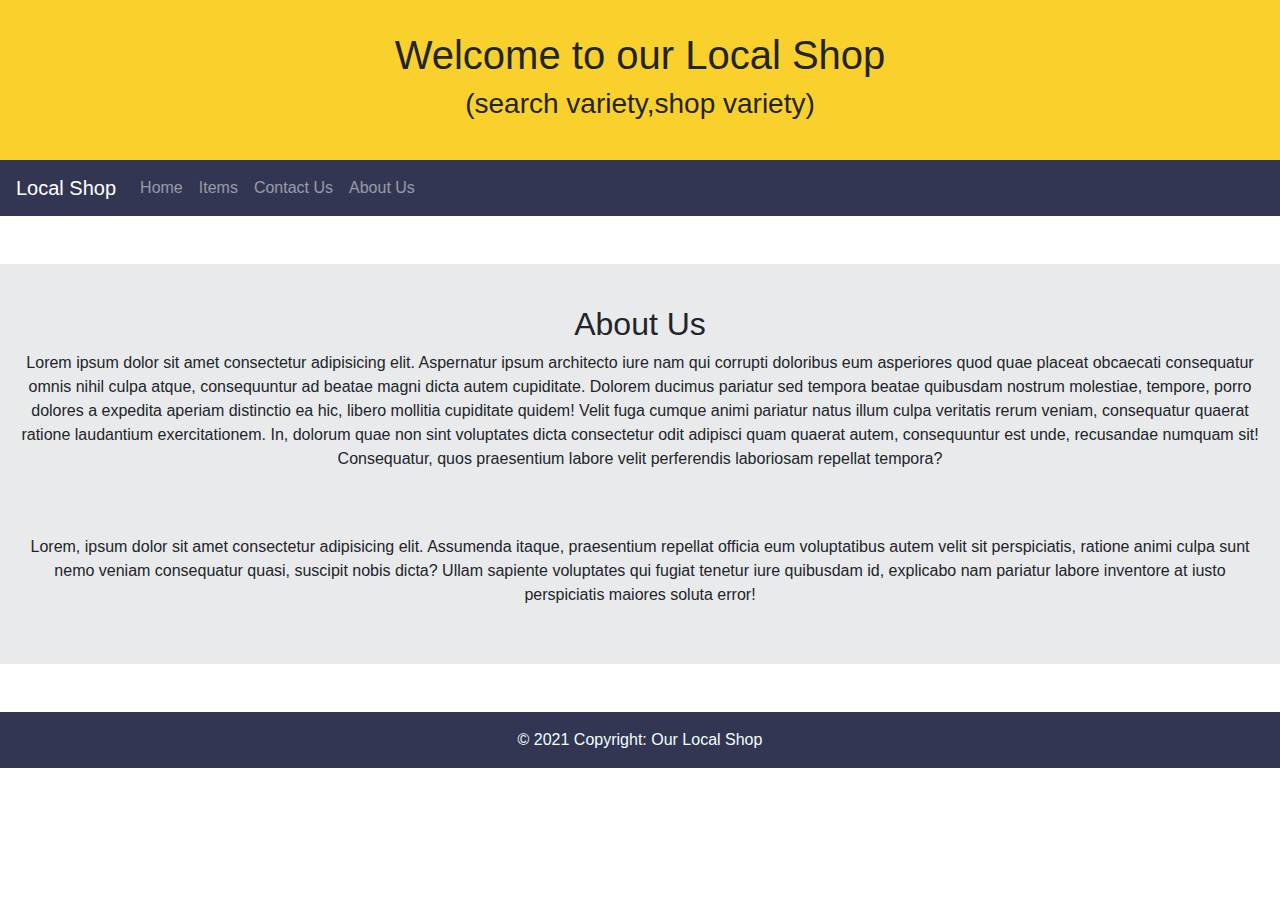
<file: about.html>
<!DOCTYPE html>
<html lang="en">

<head>
    <meta charset="UTF-8">
    <meta http-equiv="X-UA-Compatible" content="IE=edge">
    <meta name="viewport" content="width=device-width, initial-scale=1.0">
    <title>Our Local Shop/items</title>
    <link rel="stylesheet" href="style.css">
    <link rel="stylesheet" href="https://maxcdn.bootstrapcdn.com/bootstrap/4.0.0/css/bootstrap.min.css"
        integrity="sha384-Gn5384xqQ1aoWXA+058RXPxPg6fy4IWvTNh0E263XmFcJlSAwiGgFAW/dAiS6JXm" crossorigin="anonymous">
    <script src="https://code.jquery.com/jquery-3.2.1.slim.min.js"
        integrity="sha384-KJ3o2DKtIkvYIK3UENzmM7KCkRr/rE9/Qpg6aAZGJwFDMVNA/GpGFF93hXpG5KkN"
        crossorigin="anonymous"></script>
    <script src="https://cdnjs.cloudflare.com/ajax/libs/popper.js/1.12.9/umd/popper.min.js"
        integrity="sha384-ApNbgh9B+Y1QKtv3Rn7W3mgPxhU9K/ScQsAP7hUibX39j7fakFPskvXusvfa0b4Q"
        crossorigin="anonymous"></script>
    <script src="https://maxcdn.bootstrapcdn.com/bootstrap/4.0.0/js/bootstrap.min.js"
        integrity="sha384-JZR6Spejh4U02d8jOt6vLEHfe/JQGiRRSQQxSfFWpi1MquVdAyjUar5+76PVCmYl"
        crossorigin="anonymous"></script>
</head>

<body>

    <div class="jumbotron jumbotron-fluid mb-0" id="jtron">
        <div class="container-fluid" id="jtr" style="height:10em;">
            <h1>Welcome to our Local Shop</h1>
            <h3>(search variety,shop variety)</h3>
        </div>
    </div>

    <nav class="navbar navbar-expand-md navbar-dark sticky-top navcolor">
        <a class="navbar-brand" href="/index.html">Local Shop</a>
        <button class="navbar-toggler" type="button" data-toggle="collapse" data-target="#collapsibleNavbar">
            <span class="navbar-toggler-icon"></span>
        </button>
        <div class="collapse navbar-collapse" id="collapsibleNavbar">
            <ul class="navbar-nav">
                <li class="nav-item">
                    <a class="nav-link" href="/index.html">Home</a>
                </li>
                <li class="nav-item">
                    <a class="nav-link" href="/items.html">Items</a>
                </li>
                <li class="nav-item">
                    <a class="nav-link" href="/index.html#contact">Contact Us</a>
                </li>
                <li class="nav-item">
                    <a class="nav-link" href="/about.html">About Us</a>
                </li>
            </ul>
        </div>
    </nav>

    <section class="mt-5 mb-5">
        <div class="container-fluid about">
            <h2>About Us</h2>
            <p>Lorem ipsum dolor sit amet consectetur adipisicing elit. Aspernatur ipsum architecto iure nam qui
                corrupti doloribus eum asperiores quod quae placeat obcaecati consequatur omnis nihil culpa atque,
                consequuntur ad beatae magni dicta autem cupiditate. Dolorem ducimus pariatur sed tempora beatae
                quibusdam nostrum molestiae, tempore, porro dolores a expedita aperiam distinctio ea hic, libero
                mollitia cupiditate quidem! Velit fuga cumque animi pariatur natus illum culpa veritatis rerum veniam,
                consequatur quaerat ratione laudantium exercitationem. In, dolorum quae non sint voluptates dicta
                consectetur odit adipisci quam quaerat autem, consequuntur est unde, recusandae numquam sit!
                Consequatur, quos praesentium labore velit perferendis laboriosam repellat tempora?</p>
            <br><br>
            <p>Lorem, ipsum dolor sit amet consectetur adipisicing elit. Assumenda itaque, praesentium repellat officia
                eum voluptatibus autem velit sit perspiciatis, ratione animi culpa sunt nemo veniam consequatur quasi,
                suscipit nobis dicta? Ullam sapiente voluptates qui fugiat tenetur iure quibusdam id, explicabo nam
                pariatur labore inventore at iusto perspiciatis maiores soluta error!</p>
        </div>
    </section>

    <footer class=" container-fluid footer">
        <div class="footer-copyright text-center py-3">© 2021 Copyright:
            <a href="#"> Our Local Shop </a>
        </div>
    </footer>
</body>

</html>
</file>
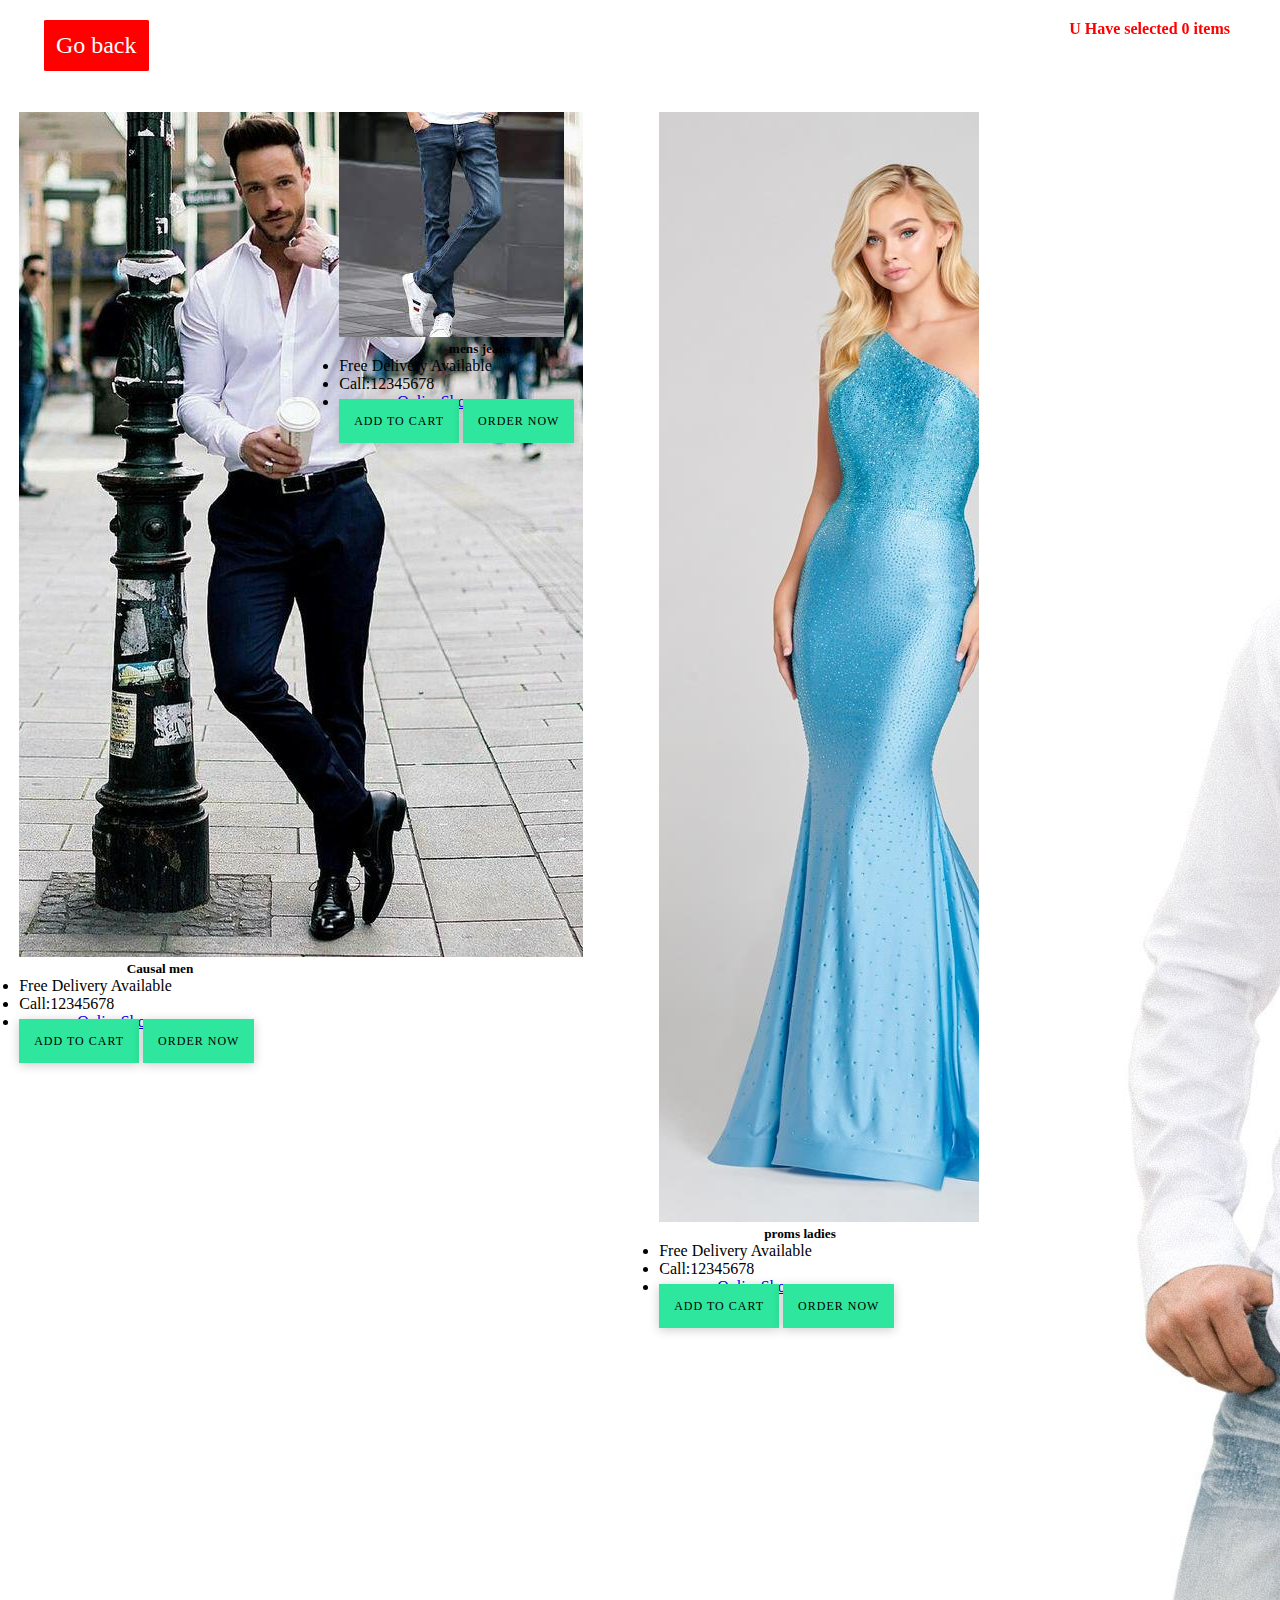
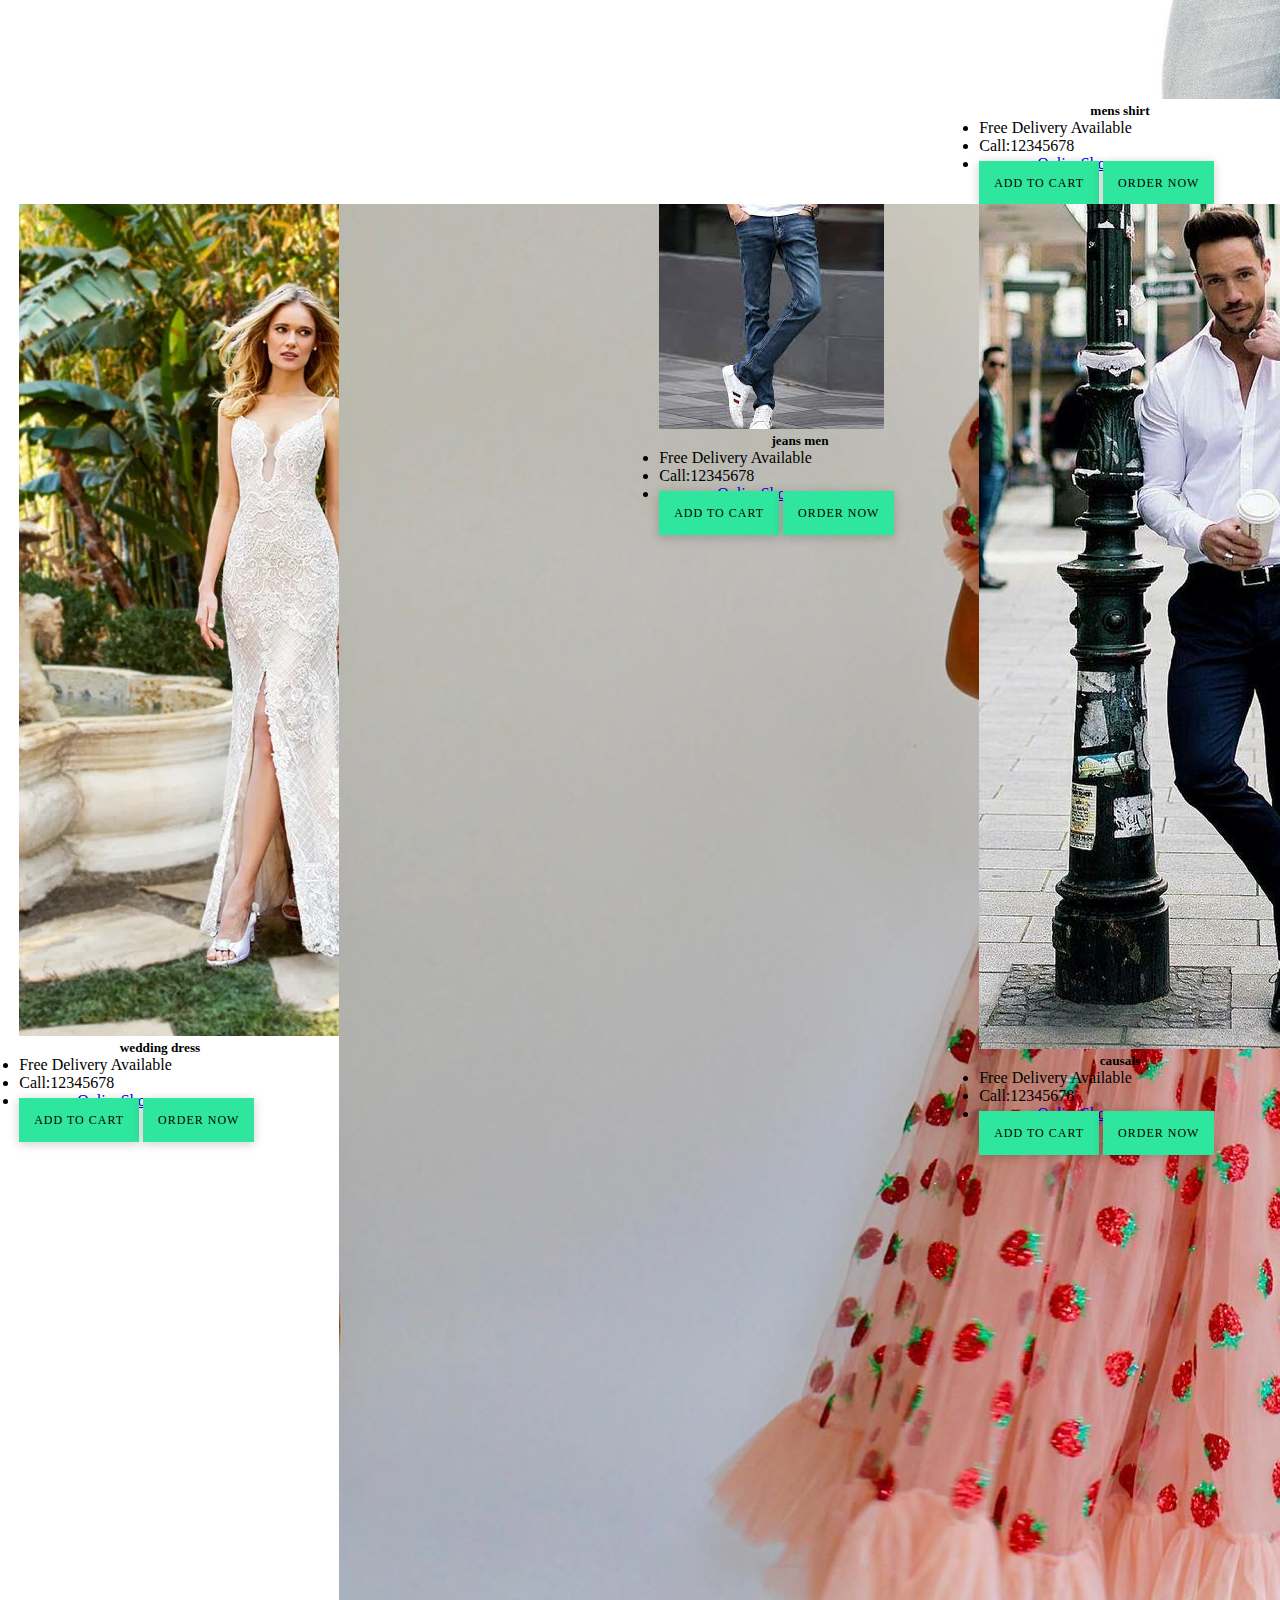
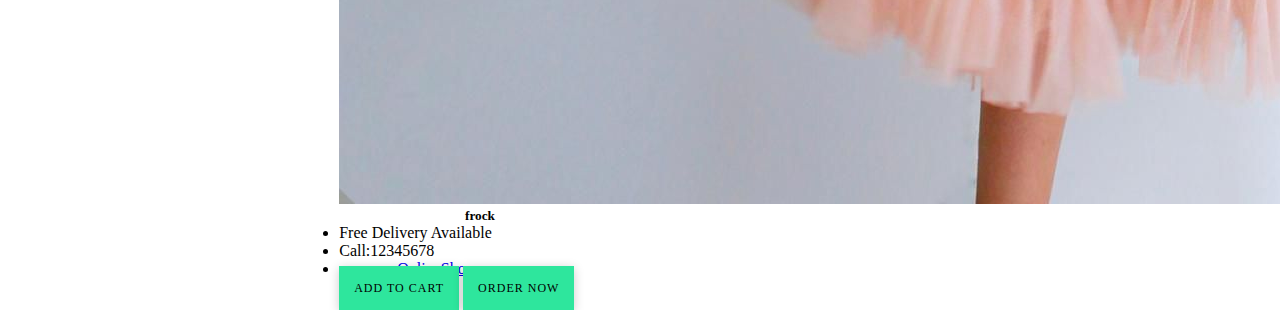
<file: dresses.html>
<!DOCTYPE html>
<html lang="en">

<head>
        <meta charset="UTF-8">
        <meta http-equiv="X-UA-Compatible" content="IE=edge">
        <meta name="viewport" content="width=device-width, initial-scale=1.0">
        <title>Our Local Shop | Items | Dresses</title>
        <link href="https://cdn.jsdelivr.net/npm/bootstrap@5.0.1/dist/css/bootstrap.min.css" rel="stylesheet"
                integrity="sha384-+0n0xVW2eSR5OomGNYDnhzAbDsOXxcvSN1TPprVMTNDbiYZCxYbOOl7+AMvyTG2x"
                crossorigin="anonymous">
        <link rel="stylesheet" href="./cards.css">
</head>

<body>
        <div id="head">
                U Have selected 0 items
        </div>
        <div>

        </div>
        <div class="home">
                <a href="./items.html">Go back</a>
        </div>
        <div class="myContainer">

                <div class="card card1" style="width: 18rem;">
                        <img src="./img/dress/casual.jpg" class="card-img-top" alt="...">
                        <div class="card-body">
                                <h5 class="card-title">
                                        <center>Causal men</center>
                                </h5>

                        </div>
                        <ul class="list-group list-group-flush">
                                <li class="list-group-item">Free Delivery Available</li>
                                <li class="list-group-item">Call:12345678</li>
                                <li class="list-group-item"><a class="linkToWebsite"
                                                href="./index.html">www.myOnlineShop.com</a>
                                </li>
                        </ul>
                        <div class="card-body">
                                <a href="#" class="card-link linkStyle" onclick="count()">Add to cart</a>
                                <a href="#" class="card-link linkStyle" onclick="order()">Order Now</a>
                        </div>
                </div>

                <div class="card card1" style="width: 18rem;">
                        <img src="./img/dress/jeans.jpeg" class="card-img-top" alt="...">
                        <div class="card-body">
                                <h5 class="card-title">
                                        <center>mens jeans</center>
                                </h5>

                        </div>
                        <ul class="list-group list-group-flush">
                                <li class="list-group-item">Free Delivery Available</li>
                                <li class="list-group-item">Call:12345678</li>
                                <li class="list-group-item"><a class="linkToWebsite"
                                                href="./index.html">www.myOnlineShop.com</a>
                                </li>
                        </ul>
                        <div class="card-body">
                                <a href="#" class="card-link linkStyle" onclick="count()">Add to cart</a>
                                <a href="#" class="card-link linkStyle" onclick="order()">Order Now</a>
                        </div>
                </div>

                <div class="card card1" style="width: 18rem;">
                        <img src="./img/dress/prom.jpg" class="card-img-top" alt="...">
                        <div class="card-body">
                                <h5 class="card-title">
                                        <center>proms ladies</center>
                                </h5>

                        </div>
                        <ul class="list-group list-group-flush">
                                <li class="list-group-item">Free Delivery Available</li>
                                <li class="list-group-item">Call:12345678</li>
                                <li class="list-group-item"><a class="linkToWebsite"
                                                href="./index.html">www.myOnlineShop.com</a>
                                </li>
                        </ul>
                        <div class="card-body">
                                <a href="#" class="card-link linkStyle" onclick="count()">Add to cart</a>
                                <a href="#" class="card-link linkStyle" onclick="order()">Order Now</a>
                        </div>
                </div>

                <div class="card card1" style="width: 18rem;">
                        <img src="./img/dress/shirt.jpg" class="card-img-top" alt="...">
                        <div class="card-body">
                                <h5 class="card-title">
                                        <center>mens shirt</center>
                                </h5>

                        </div>
                        <ul class="list-group list-group-flush">
                                <li class="list-group-item">Free Delivery Available</li>
                                <li class="list-group-item">Call:12345678</li>
                                <li class="list-group-item"><a class="linkToWebsite"
                                                href="./index.html">www.myOnlineShop.com</a>
                                </li>
                        </ul>
                        <div class="card-body">
                                <a href="#" class="card-link linkStyle" onclick="count()">Add to cart</a>
                                <a href="#" class="card-link linkStyle" onclick="order()">Order Now</a>
                        </div>
                </div>

                <div class="card card1" style="width: 18rem;">
                        <img src="./img/dress/wedding.jpg" class="card-img-top" alt="...">
                        <div class="card-body">
                                <h5 class="card-title">
                                        <center>wedding dress</center>
                                </h5>

                        </div>
                        <ul class="list-group list-group-flush">
                                <li class="list-group-item">Free Delivery Available</li>
                                <li class="list-group-item">Call:12345678</li>
                                <li class="list-group-item"><a class="linkToWebsite"
                                                href="./index.html">www.myOnlineShop.com</a>
                                </li>
                        </ul>
                        <div class="card-body">
                                <a href="#" class="card-link linkStyle" onclick="count()">Add to cart</a>
                                <a href="#" class="card-link linkStyle" onclick="order()">Order Now</a>
                        </div>
                </div>

                <div class="card card1" style="width: 18rem;">
                        <img src="./img/dress/frock.jpg" class="card-img-top" alt="...">
                        <div class="card-body">
                                <h5 class="card-title">
                                        <center>frock</center>
                                </h5>

                        </div>
                        <ul class="list-group list-group-flush">
                                <li class="list-group-item">Free Delivery Available</li>
                                <li class="list-group-item">Call:12345678</li>
                                <li class="list-group-item"><a class="linkToWebsite"
                                                href="./index.html">www.myOnlineShop.com</a>
                                </li>
                        </ul>
                        <div class="card-body">
                                <a href="#" class="card-link linkStyle" onclick="count()">Add to cart</a>
                                <a href="#" class="card-link linkStyle" onclick="order()">Order Now</a>
                        </div>
                </div>

                <div class="card card1" style="width: 18rem;">
                        <img src="./img/dress/jeans.jpeg" class="card-img-top" alt="...">
                        <div class="card-body">
                                <h5 class="card-title">
                                        <center>jeans men</center>
                                </h5>

                        </div>
                        <ul class="list-group list-group-flush">
                                <li class="list-group-item">Free Delivery Available</li>
                                <li class="list-group-item">Call:12345678</li>
                                <li class="list-group-item"><a class="linkToWebsite"
                                                href="./index.html">www.myOnlineShop.com</a>
                                </li>
                        </ul>
                        <div class="card-body">
                                <a href="#" class="card-link linkStyle" onclick="count()">Add to cart</a>
                                <a href="#" class="card-link linkStyle" onclick="order()">Order Now</a>
                        </div>
                </div>

                <div class="card card1" style="width: 18rem;">
                        <img src="./img/dress/casual.jpg" class="card-img-top" alt="...">
                        <div class="card-body">
                                <h5 class="card-title">
                                        <center>causals</center>
                                </h5>

                        </div>
                        <ul class="list-group list-group-flush">
                                <li class="list-group-item">Free Delivery Available</li>
                                <li class="list-group-item">Call:12345678</li>
                                <li class="list-group-item"><a class="linkToWebsite"
                                                href="./index.html">www.myOnlineShop.com</a>
                                </li>
                        </ul>
                        <div class="card-body">
                                <a href="#" class="card-link linkStyle" onclick="count()">Add to cart</a>
                                <a href="#" class="card-link linkStyle" onclick="order()">Order Now</a>
                        </div>
                </div>




        </div>


        <script src="https://cdn.jsdelivr.net/npm/@popperjs/core@2.9.2/dist/umd/popper.min.js"
                integrity="sha384-IQsoLXl5PILFhosVNubq5LC7Qb9DXgDA9i+tQ8Zj3iwWAwPtgFTxbJ8NT4GN1R8p"
                crossorigin="anonymous"></script>
        <script src="https://cdn.jsdelivr.net/npm/bootstrap@5.0.1/dist/js/bootstrap.min.js"
                integrity="sha384-Atwg2Pkwv9vp0ygtn1JAojH0nYbwNJLPhwyoVbhoPwBhjQPR5VtM2+xf0Uwh9KtT"
                crossorigin="anonymous"></script>
        <script src="./items.js">

        </script>
</body>

</html>
</file>
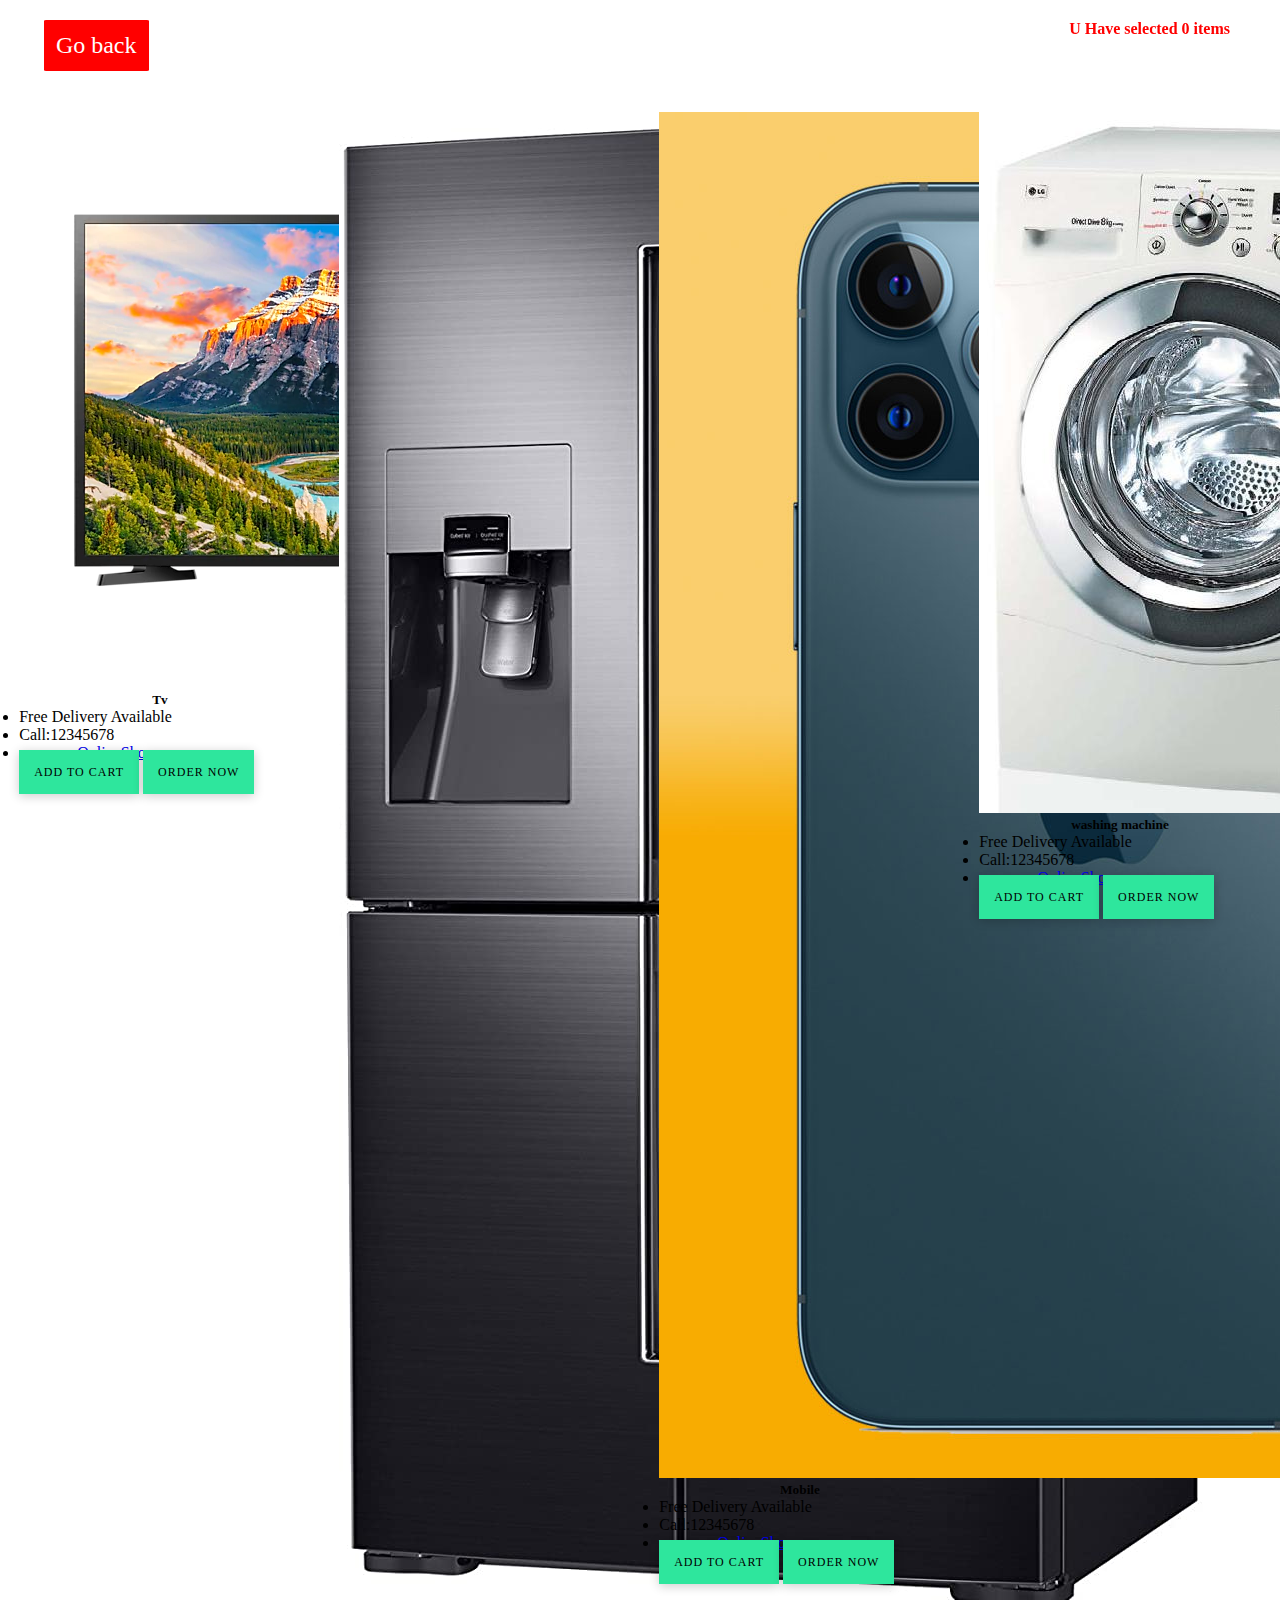
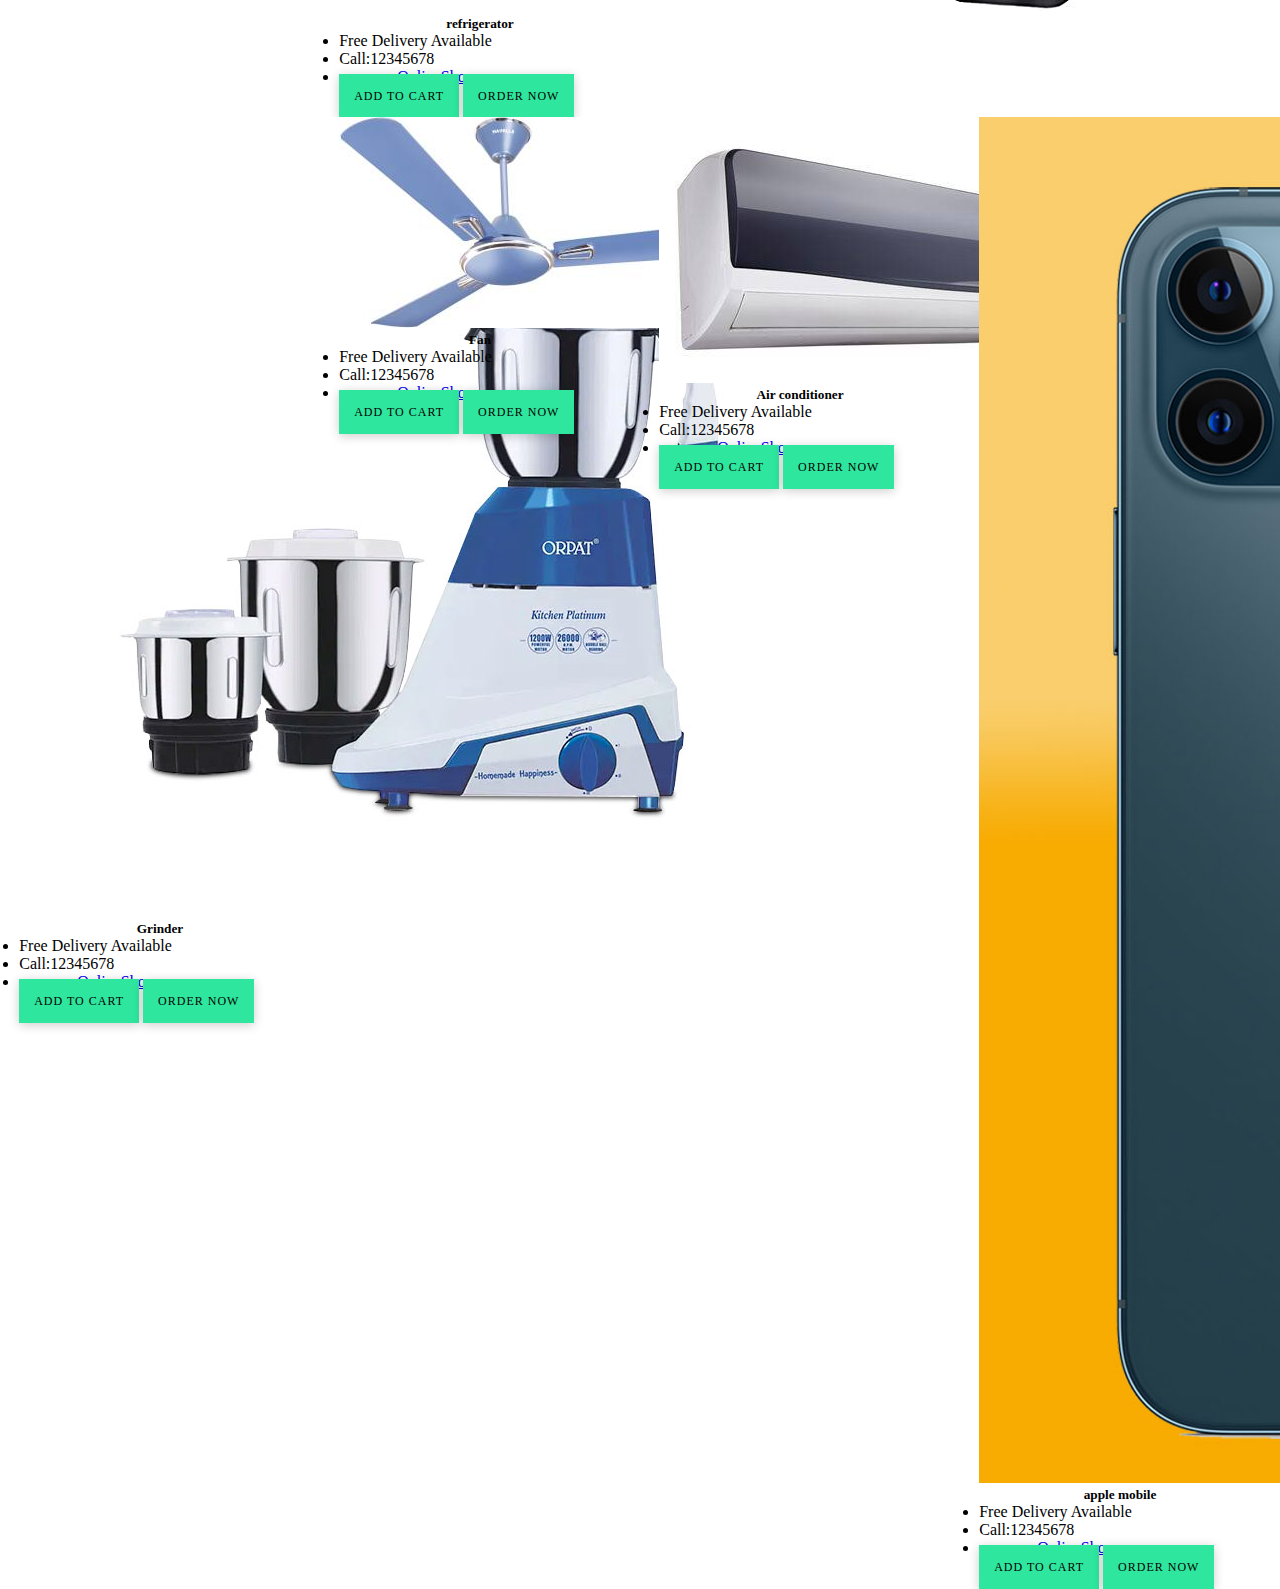
<file: electronics.html>
<!DOCTYPE html>
<html lang="en">

<head>
        <meta charset="UTF-8">
        <meta http-equiv="X-UA-Compatible" content="IE=edge">
        <meta name="viewport" content="width=device-width, initial-scale=1.0">
        <title>Our Local Shop | Items | Electronics</title>
        <link href="https://cdn.jsdelivr.net/npm/bootstrap@5.0.1/dist/css/bootstrap.min.css" rel="stylesheet"
                integrity="sha384-+0n0xVW2eSR5OomGNYDnhzAbDsOXxcvSN1TPprVMTNDbiYZCxYbOOl7+AMvyTG2x"
                crossorigin="anonymous">
        <link rel="stylesheet" href="./cards.css">
</head>

<body>
        <div id="head">
                U Have selected 0 items
        </div>
        <div class="home">
                <a href="./items.html">Go back</a>
        </div>
        <div class="myContainer">

                <div class="card card1" style="width: 18rem;">
                        <img src="./img/electronics/tv.jpg" class="card-img-top" alt="...">
                        <div class="card-body">
                                <h5 class="card-title">
                                        <center>Tv</center>
                                </h5>

                        </div>
                        <ul class="list-group list-group-flush">
                                <li class="list-group-item">Free Delivery Available</li>
                                <li class="list-group-item">Call:12345678</li>
                                <li class="list-group-item"><a class="linkToWebsite"
                                                href="./index.html">www.myOnlineShop.com</a>
                                </li>
                        </ul>
                        <div class="card-body">
                                <a href="#" class="card-link linkStyle" onclick="count()">Add to cart</a>
                                <a href="#" class="card-link linkStyle" onclick="order()">Order Now</a>
                        </div>
                </div>

                <div class="card card1" style="width: 18rem;">
                        <img src="./img/electronics/refrigerator.jpg" class="card-img-top" alt="...">
                        <div class="card-body">
                                <h5 class="card-title">
                                        <center>refrigerator</center>
                                </h5>

                        </div>
                        <ul class="list-group list-group-flush">
                                <li class="list-group-item">Free Delivery Available</li>
                                <li class="list-group-item">Call:12345678</li>
                                <li class="list-group-item"><a class="linkToWebsite"
                                                href="./index.html">www.myOnlineShop.com</a>
                                </li>
                        </ul>
                        <div class="card-body">
                                <a href="#" class="card-link linkStyle" onclick="count()">Add to cart</a>
                                <a href=" #" class="card-link linkStyle" onclick="order()">Order Now</a>
                        </div>
                </div>

                <div class="card card1" style="width: 18rem;">
                        <img src="./img/electronics/mobile.jpg" class="card-img-top" alt="...">
                        <div class="card-body">
                                <h5 class="card-title">
                                        <center>Mobile</center>
                                </h5>

                        </div>
                        <ul class="list-group list-group-flush">
                                <li class="list-group-item">Free Delivery Available</li>
                                <li class="list-group-item">Call:12345678</li>
                                <li class="list-group-item"><a class="linkToWebsite"
                                                href="./index.html">www.myOnlineShop.com</a>
                                </li>
                        </ul>
                        <div class="card-body">
                                <a href="#" class="card-link linkStyle" onclick="count()">Add to cart</a>
                                <a href=" #" class="card-link linkStyle" onclick="order()">Order Now</a>
                        </div>
                </div>

                <div class="card card1" style="width: 18rem;">
                        <img src="./img/electronics/LGwashingmachine.jpg" class="card-img-top" alt="...">
                        <div class="card-body">
                                <h5 class="card-title">
                                        <center>washing machine</center>
                                </h5>

                        </div>
                        <ul class="list-group list-group-flush">
                                <li class="list-group-item">Free Delivery Available</li>
                                <li class="list-group-item">Call:12345678</li>
                                <li class="list-group-item"><a class="linkToWebsite"
                                                href="./index.html">www.myOnlineShop.com</a>
                                </li>
                        </ul>
                        <div class="card-body">
                                <a href="#" class="card-link linkStyle" onclick="count()">Add to cart</a>
                                <a href=" #" class="card-link linkStyle" onclick="order()">Order Now</a>
                        </div>
                </div>

                <div class="card card1" style="width: 18rem;">
                        <img src="./img/electronics/grinder.jpg" class="card-img-top" alt="...">
                        <div class="card-body">
                                <h5 class="card-title">
                                        <center>Grinder</center>
                                </h5>

                        </div>
                        <ul class="list-group list-group-flush">
                                <li class="list-group-item">Free Delivery Available</li>
                                <li class="list-group-item">Call:12345678</li>
                                <li class="list-group-item"><a class="linkToWebsite"
                                                href="./index.html">www.myOnlineShop.com</a>
                                </li>
                        </ul>
                        <div class="card-body">
                                <a href="#" class="card-link linkStyle" onclick="count()">Add to cart</a>
                                <a href=" #" class="card-link linkStyle" onclick="order()">Order Now</a>
                        </div>
                </div>

                <div class="card card1" style="width: 18rem;">
                        <img src="./img/electronics/fan.jpeg" class="card-img-top" alt="...">
                        <div class="card-body">
                                <h5 class="card-title">
                                        <center>Fan</center>
                                </h5>

                        </div>
                        <ul class="list-group list-group-flush">
                                <li class="list-group-item">Free Delivery Available</li>
                                <li class="list-group-item">Call:12345678</li>
                                <li class="list-group-item"><a class="linkToWebsite"
                                                href="./index.html">www.myOnlineShop.com</a>
                                </li>
                        </ul>
                        <div class="card-body">
                                <a href="#" class="card-link linkStyle" onclick="count()">Add to cart</a>
                                <a href=" #" class="card-link linkStyle" onclick="order()">Order Now</a>
                        </div>
                </div>

                <div class="card card1" style="width: 18rem;">
                        <img src="./img/electronics/ac.jpg" class="card-img-top" alt="...">
                        <div class="card-body">
                                <h5 class="card-title">
                                        <center>Air conditioner</center>
                                </h5>

                        </div>
                        <ul class="list-group list-group-flush">
                                <li class="list-group-item">Free Delivery Available</li>
                                <li class="list-group-item">Call:12345678</li>
                                <li class="list-group-item"><a class="linkToWebsite"
                                                href="./index.html">www.myOnlineShop.com</a>
                                </li>
                        </ul>
                        <div class="card-body">
                                <a href="#" class="card-link linkStyle" onclick="count()">Add to cart</a>
                                <a href=" #" class="card-link linkStyle" onclick="order()">Order Now</a>
                        </div>
                </div>

                <div class="card card1" style="width: 18rem;">
                        <img src="./img/electronics/mobile.jpg" class="card-img-top" alt="...">
                        <div class="card-body">
                                <h5 class="card-title">
                                        <center>apple mobile</center>
                                </h5>

                        </div>
                        <ul class="list-group list-group-flush">
                                <li class="list-group-item">Free Delivery Available</li>
                                <li class="list-group-item">Call:12345678</li>
                                <li class="list-group-item"><a class="linkToWebsite"
                                                href="./index.html">www.myOnlineShop.com</a>
                                </li>
                        </ul>
                        <div class="card-body">
                                <a href="#" class="card-link linkStyle" onclick="count()">Add to cart</a>
                                <a href=" #" class="card-link linkStyle" onclick="order()">Order Now</a>
                        </div>
                </div>




        </div>

        <script src="https://cdn.jsdelivr.net/npm/@popperjs/core@2.9.2/dist/umd/popper.min.js"
                integrity="sha384-IQsoLXl5PILFhosVNubq5LC7Qb9DXgDA9i+tQ8Zj3iwWAwPtgFTxbJ8NT4GN1R8p"
                crossorigin="anonymous"></script>
        <script src="https://cdn.jsdelivr.net/npm/bootstrap@5.0.1/dist/js/bootstrap.min.js"
                integrity="sha384-Atwg2Pkwv9vp0ygtn1JAojH0nYbwNJLPhwyoVbhoPwBhjQPR5VtM2+xf0Uwh9KtT"
                crossorigin="anonymous"></script>
        <script src="./items.js">

        </script>
</body>

</html>
</file>
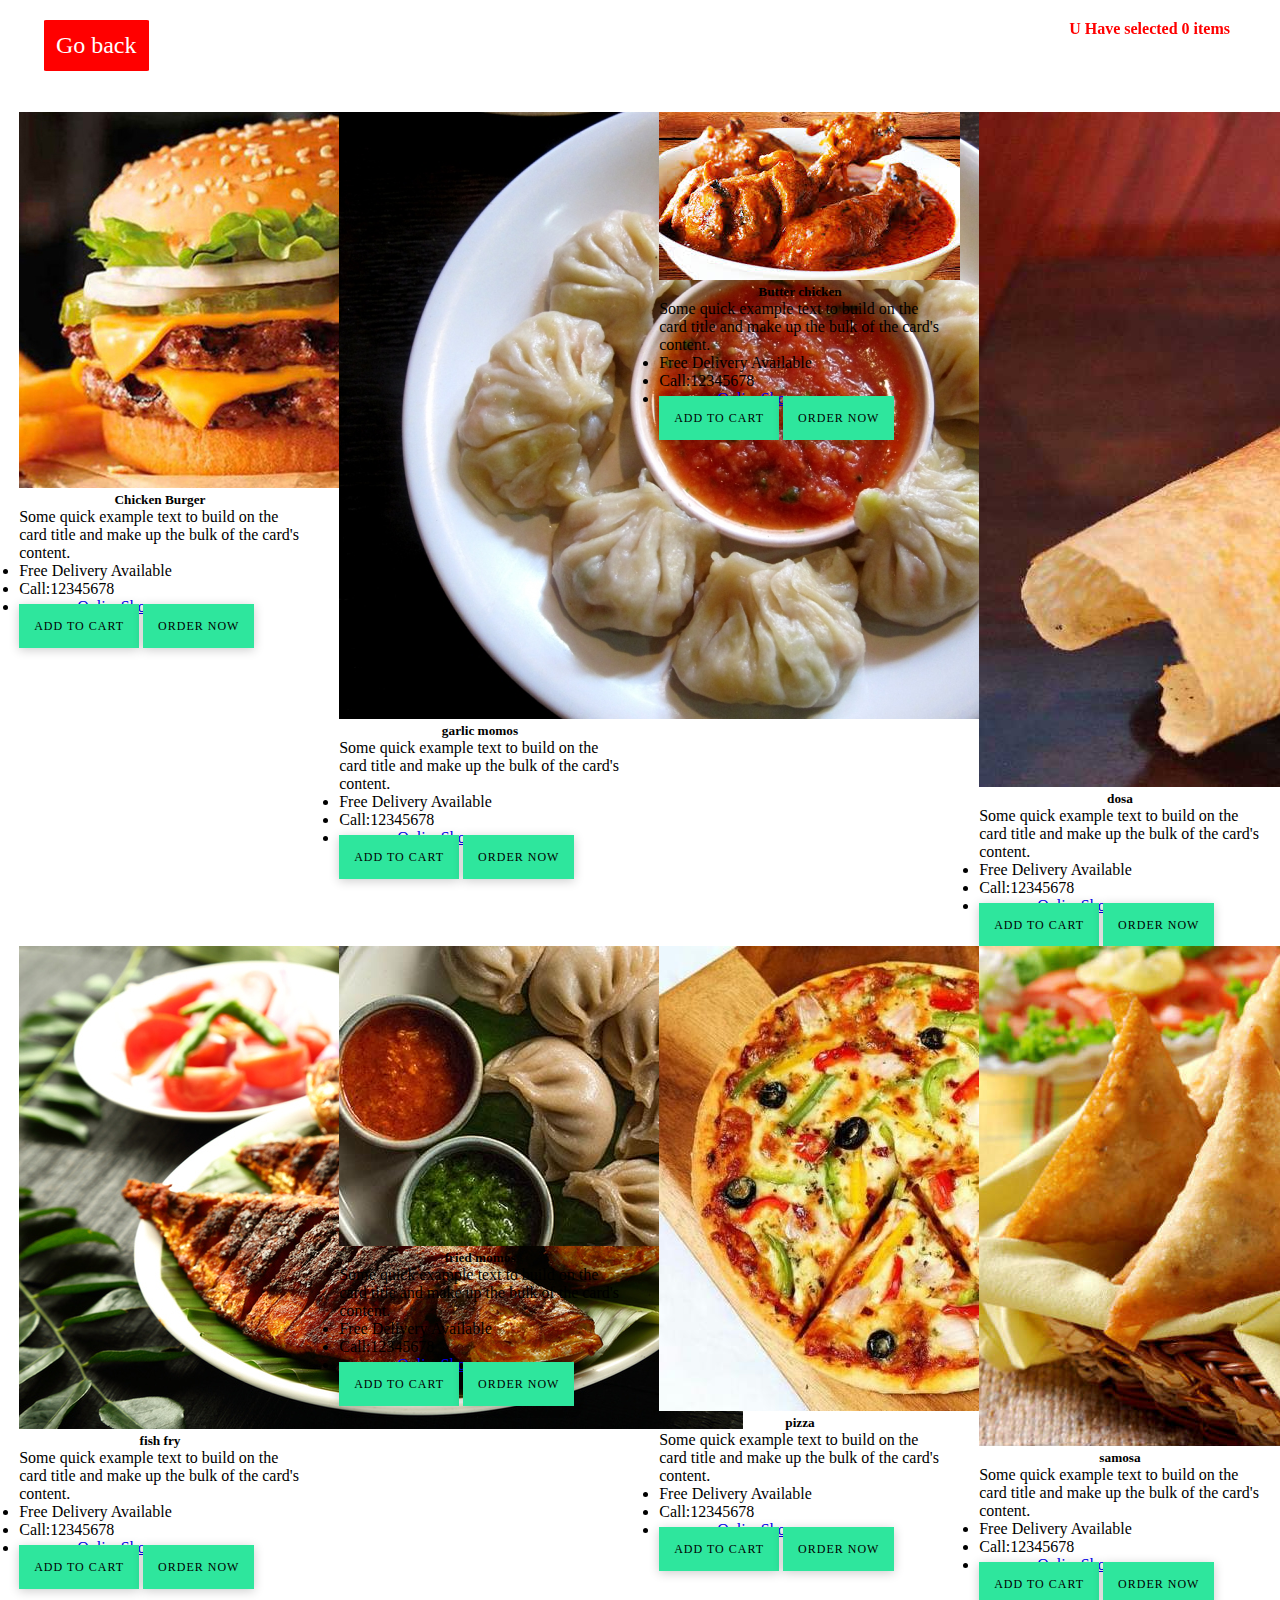
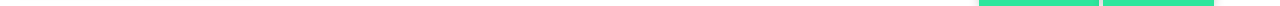
<file: food.html>
<!DOCTYPE html>
<html lang="en">

<head>
        <meta charset="UTF-8">
        <meta http-equiv="X-UA-Compatible" content="IE=edge">
        <meta name="viewport" content="width=device-width, initial-scale=1.0">
        <title>Our Local Shop | Items | Food</title>
        <link href="https://cdn.jsdelivr.net/npm/bootstrap@5.0.1/dist/css/bootstrap.min.css" rel="stylesheet"
                integrity="sha384-+0n0xVW2eSR5OomGNYDnhzAbDsOXxcvSN1TPprVMTNDbiYZCxYbOOl7+AMvyTG2x"
                crossorigin="anonymous">
        <link rel="stylesheet" href="./cards.css">
</head>

<body>
        <div id="head">
                U Have selected 0 items
        </div>
        <div class="home">
                <a href="./items.html">Go back</a>
        </div>
        <div class="myContainer">

                <div class="card" style="width: 18rem;">
                        <img src="./img/food/chickenBurger.jpg" class="card-img-top" alt="...">
                        <div class="card-body">
                                <h5 class="card-title">
                                        <center>Chicken Burger</center>
                                </h5>
                                <p class="card-text">Some quick example text to build on the card title and make
                                        up the
                                        bulk of the
                                        card's content.</p>
                        </div>
                        <ul class="list-group list-group-flush">
                                <li class="list-group-item">Free Delivery Available</li>
                                <li class="list-group-item">Call:12345678</li>
                                <li class="list-group-item"><a class="linkToWebsite"
                                                href="./index.html">www.myOnlineShop.com</a>
                                </li>
                        </ul>
                        <div class="card-body">
                                <a href="#" class="card-link linkStyle" onclick="count()">Add to cart</a>
                                <a href="#" class="card-link linkStyle" onclick="order()">Order Now</a>
                        </div>
                </div>

                <div class="card" style="width: 18rem;">
                        <img src="./img/food/momo.jpeg" class="card-img-top" alt="...">
                        <div class="card-body">
                                <h5 class="card-title">
                                        <center>garlic momos</center>
                                </h5>
                                <p class="card-text">Some quick example text to build on the card title and make
                                        up the
                                        bulk of the
                                        card's content.</p>
                        </div>
                        <ul class="list-group list-group-flush">
                                <li class="list-group-item">Free Delivery Available</li>
                                <li class="list-group-item">Call:12345678</li>
                                <li class="list-group-item"><a class="linkToWebsite"
                                                href="./index.html">www.myOnlineShop.com</a>
                                </li>
                        </ul>
                        <div class="card-body">
                                <a href="#" class="card-link linkStyle" onclick="count()">Add to cart</a>
                                <a href="#" class="card-link linkStyle" onclick="order()">Order Now</a>
                        </div>
                </div>

                <div class="card" style="width: 18rem;">
                        <img src="./img/food/butterChicken.jfif" class="card-img-top" alt="...">
                        <div class="card-body">
                                <h5 class="card-title">
                                        <center>Butter chicken</center>
                                </h5>
                                <p class="card-text">Some quick example text to build on the card title and make
                                        up the
                                        bulk of the
                                        card's content.</p>
                        </div>
                        <ul class="list-group list-group-flush">
                                <li class="list-group-item">Free Delivery Available</li>
                                <li class="list-group-item">Call:12345678</li>
                                <li class="list-group-item"><a class="linkToWebsite"
                                                href="./index.html">www.myOnlineShop.com</a>
                                </li>
                        </ul>
                        <div class="card-body">
                                <a href="#" class="card-link linkStyle" onclick="count()">Add to cart</a>
                                <a href="#" class="card-link linkStyle" onclick="order()">Order Now</a>
                        </div>
                </div>

                <div class="card" style="width: 18rem;">
                        <img src="./img/food/dhosa.jpg" class="card-img-top" alt="...">
                        <div class="card-body">
                                <h5 class="card-title">
                                        <center>dosa</center>
                                </h5>
                                <p class="card-text">Some quick example text to build on the card title and make
                                        up the
                                        bulk of the
                                        card's content.</p>
                        </div>
                        <ul class="list-group list-group-flush">
                                <li class="list-group-item">Free Delivery Available</li>
                                <li class="list-group-item">Call:12345678</li>
                                <li class="list-group-item"><a class="linkToWebsite"
                                                href="./index.html">www.myOnlineShop.com</a>
                                </li>
                        </ul>
                        <div class="card-body">
                                <a href="#" class="card-link linkStyle" onclick="count()">Add to cart</a>
                                <a href="#" class="card-link linkStyle" onclick="order()">Order Now</a>
                        </div>
                </div>

                <div class="card" style="width: 18rem;">
                        <img src="./img/food/fishFry.jpg" class="card-img-top" alt="...">
                        <div class="card-body">
                                <h5 class="card-title">
                                        <center>fish fry</center>
                                </h5>
                                <p class="card-text">Some quick example text to build on the card title and make
                                        up the
                                        bulk of the
                                        card's content.</p>
                        </div>
                        <ul class="list-group list-group-flush">
                                <li class="list-group-item">Free Delivery Available</li>
                                <li class="list-group-item">Call:12345678</li>
                                <li class="list-group-item"><a class="linkToWebsite"
                                                href="./index.html">www.myOnlineShop.com</a>
                                </li>
                        </ul>
                        <div class="card-body">
                                <a href="#" class="card-link linkStyle" onclick="count()">Add to cart</a>
                                <a href="#" class="card-link linkStyle" onclick="order()">Order Now</a>
                        </div>
                </div>

                <div class="card" style="width: 18rem;">
                        <img src="./img/food/friedmomos.jpg" class="card-img-top" alt="...">
                        <div class="card-body">
                                <h5 class="card-title">
                                        <center>fried momos</center>
                                </h5>
                                <p class="card-text">Some quick example text to build on the card title and make
                                        up the
                                        bulk of the
                                        card's content.</p>
                        </div>
                        <ul class="list-group list-group-flush">
                                <li class="list-group-item">Free Delivery Available</li>
                                <li class="list-group-item">Call:12345678</li>
                                <li class="list-group-item"><a class="linkToWebsite"
                                                href="./index.html">www.myOnlineShop.com</a>
                                </li>
                        </ul>
                        <div class="card-body">
                                <a href="#" class="card-link linkStyle" onclick="count()">Add to cart</a>
                                <a href="#" class="card-link linkStyle" onclick="order()">Order Now</a>
                        </div>
                </div>

                <div class="card" style="width: 18rem;">
                        <img src="./img/food/pizza.jpg" class="card-img-top" alt="...">
                        <div class="card-body">
                                <h5 class="card-title">
                                        <center>pizza</center>
                                </h5>
                                <p class="card-text">Some quick example text to build on the card title and make
                                        up the
                                        bulk of the
                                        card's content.</p>
                        </div>
                        <ul class="list-group list-group-flush">
                                <li class="list-group-item">Free Delivery Available</li>
                                <li class="list-group-item">Call:12345678</li>
                                <li class="list-group-item"><a class="linkToWebsite"
                                                href="./index.html">www.myOnlineShop.com</a>
                                </li>
                        </ul>
                        <div class="card-body">
                                <a href="#" class="card-link linkStyle" onclick="count()">Add to cart</a>
                                <a href="#" class="card-link linkStyle" onclick="order()">Order Now</a>
                        </div>
                </div>

                <div class="card" style="width: 18rem;">
                        <img src="./img/food/samosa.jpg" class="card-img-top" alt="...">
                        <div class="card-body">
                                <h5 class="card-title">
                                        <center>samosa</center>
                                </h5>
                                <p class="card-text">Some quick example text to build on the card title and make
                                        up the
                                        bulk of the
                                        card's content.</p>
                        </div>
                        <ul class="list-group list-group-flush">
                                <li class="list-group-item">Free Delivery Available</li>
                                <li class="list-group-item">Call:12345678</li>
                                <li class="list-group-item"><a class="linkToWebsite"
                                                href="./index.html">www.myOnlineShop.com</a>
                                </li>
                        </ul>
                        <div class="card-body">
                                <a href="#" class="card-link linkStyle" onclick="count()">Add to cart</a>
                                <a href="#" class="card-link linkStyle" onclick="order()">Order Now</a>
                        </div>
                </div>




        </div>

        <script src="https://cdn.jsdelivr.net/npm/@popperjs/core@2.9.2/dist/umd/popper.min.js"
                integrity="sha384-IQsoLXl5PILFhosVNubq5LC7Qb9DXgDA9i+tQ8Zj3iwWAwPtgFTxbJ8NT4GN1R8p"
                crossorigin="anonymous"></script>
        <script src="https://cdn.jsdelivr.net/npm/bootstrap@5.0.1/dist/js/bootstrap.min.js"
                integrity="sha384-Atwg2Pkwv9vp0ygtn1JAojH0nYbwNJLPhwyoVbhoPwBhjQPR5VtM2+xf0Uwh9KtT"
                crossorigin="anonymous"></script>
        <script src="./items.js">

        </script>
</body>

</html>
</file>
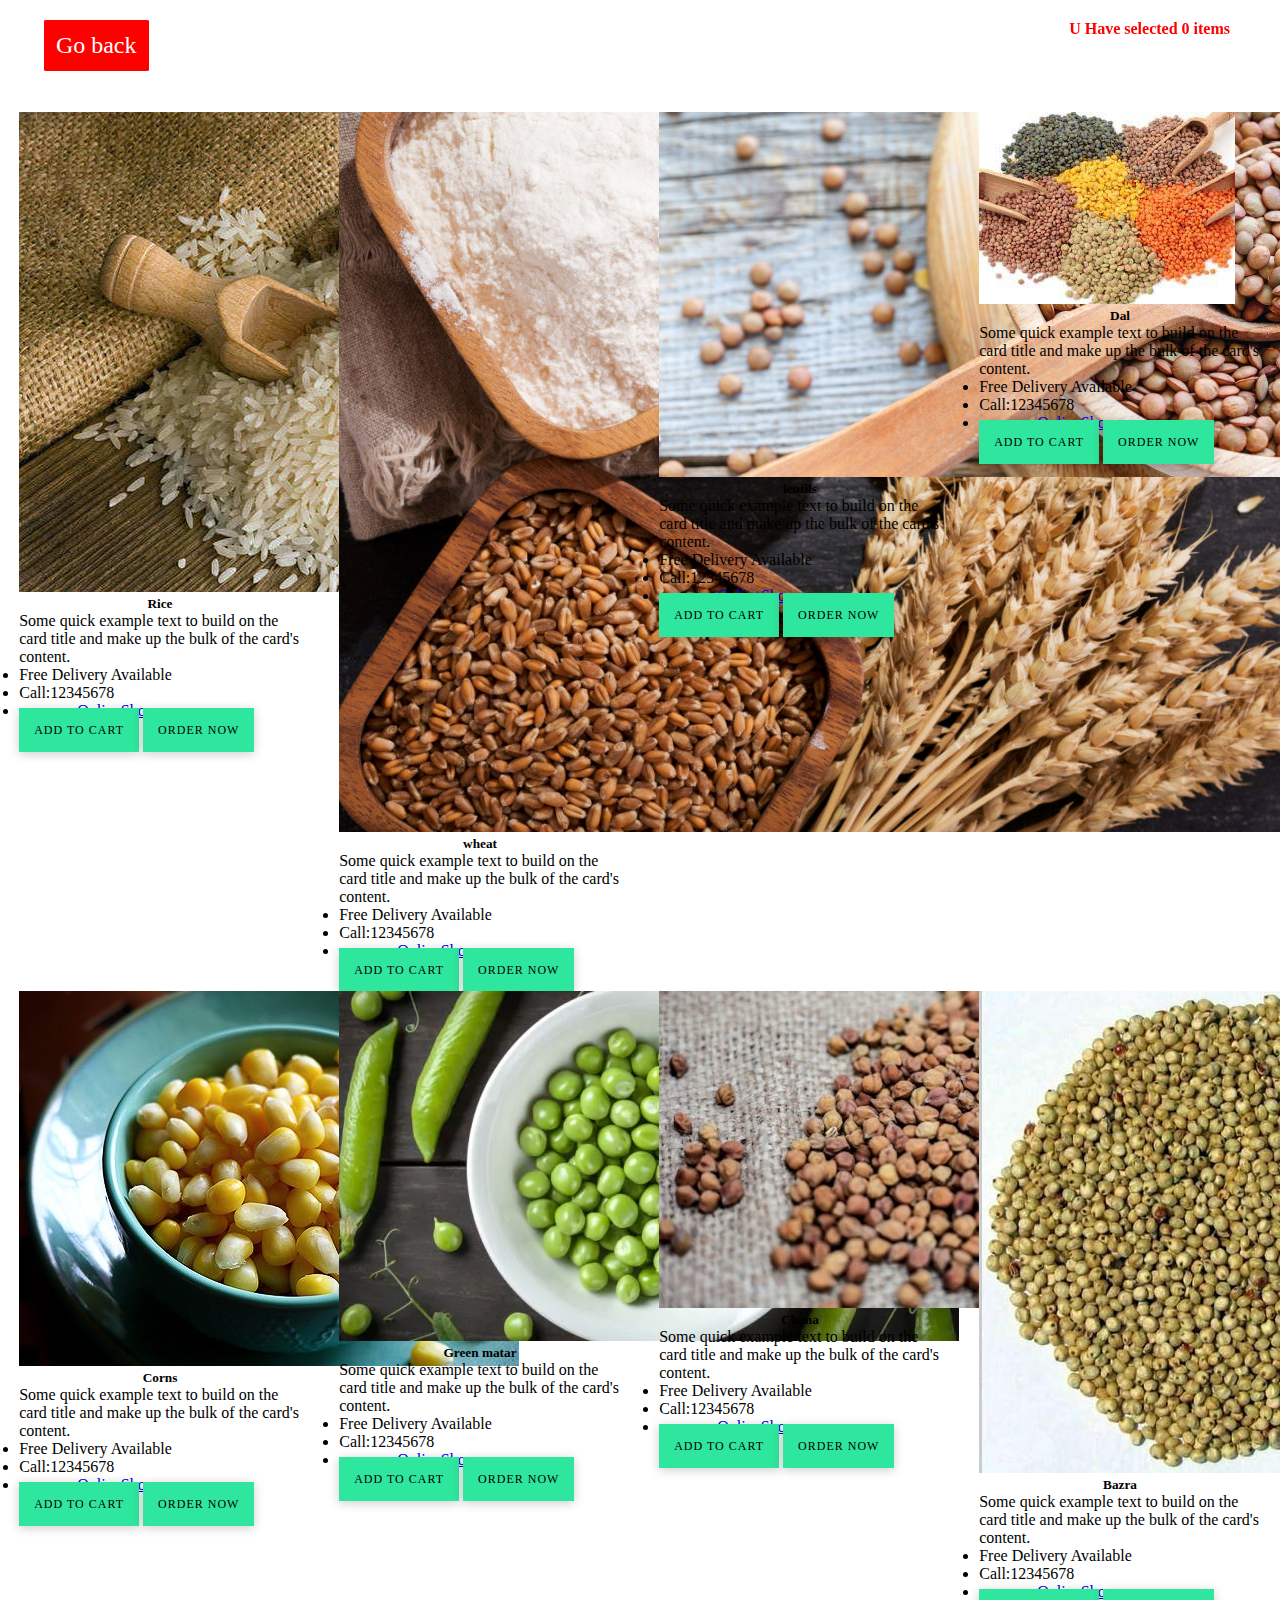
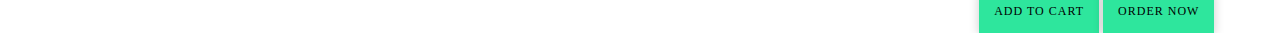
<file: groceries.html>
<!DOCTYPE html>
<html lang="en">

<head>
        <meta charset="UTF-8">
        <meta http-equiv="X-UA-Compatible" content="IE=edge">
        <meta name="viewport" content="width=device-width, initial-scale=1.0">
        <title>Our Local Shop | Items | Groceries</title>
        <link href="https://cdn.jsdelivr.net/npm/bootstrap@5.0.1/dist/css/bootstrap.min.css" rel="stylesheet"
                integrity="sha384-+0n0xVW2eSR5OomGNYDnhzAbDsOXxcvSN1TPprVMTNDbiYZCxYbOOl7+AMvyTG2x"
                crossorigin="anonymous">
        <link rel="stylesheet" href="./cards.css">
</head>

<body>
        <div id="head">
                U Have selected 0 items
        </div>
        <div class="home">
                <a href="./items.html">Go back</a>
        </div>
        <div class="myContainer">

                <div class="card card1" style="width: 18rem;">
                        <img src="./img/groceries/rice.jpg" class="card-img-top" alt="...">
                        <div class="card-body">
                                <h5 class="card-title">
                                        <center>Rice</center>
                                </h5>
                                <p class="card-text">Some quick example text to build on the card title and make
                                        up the
                                        bulk of the
                                        card's content.</p>
                        </div>
                        <ul class="list-group list-group-flush">
                                <li class="list-group-item">Free Delivery Available</li>
                                <li class="list-group-item">Call:12345678</li>
                                <li class="list-group-item"><a class="linkToWebsite"
                                                href="./index.html">www.myOnlineShop.com</a>
                                </li>
                        </ul>
                        <div class="card-body">
                                <a href="#" class="card-link linkStyle" onclick="count()">Add to cart</a>
                                <a href="#" class="card-link linkStyle" onclick="order()">Order Now</a>
                        </div>
                </div>

                <div class="card card1" style="width: 18rem;">
                        <img src="./img/groceries/wheat.jpg" class="card-img-top" alt="...">
                        <div class="card-body">
                                <h5 class="card-title">
                                        <center>wheat</center>
                                </h5>
                                <p class="card-text">Some quick example text to build on the card title and make
                                        up the
                                        bulk of the
                                        card's content.</p>
                        </div>
                        <ul class="list-group list-group-flush">
                                <li class="list-group-item">Free Delivery Available</li>
                                <li class="list-group-item">Call:12345678</li>
                                <li class="list-group-item"><a class="linkToWebsite"
                                                href="./index.html">www.myOnlineShop.com</a>
                                </li>
                        </ul>
                        <div class="card-body">
                                <a href="#" class="card-link linkStyle" onclick="count()">Add to cart</a>
                                <a href="#" class="card-link linkStyle" onclick="order()">Order Now</a>
                        </div>
                </div>

                <div class="card card1" style="width: 18rem;">
                        <img src="./img/groceries/lentils.jpg" class="card-img-top" alt="...">
                        <div class="card-body">
                                <h5 class="card-title">
                                        <center>lentils</center>
                                </h5>
                                <p class="card-text">Some quick example text to build on the card title and make
                                        up the
                                        bulk of the
                                        card's content.</p>
                        </div>
                        <ul class="list-group list-group-flush">
                                <li class="list-group-item">Free Delivery Available</li>
                                <li class="list-group-item">Call:12345678</li>
                                <li class="list-group-item"><a class="linkToWebsite"
                                                href="./index.html">www.myOnlineShop.com</a>
                                </li>
                        </ul>
                        <div class="card-body">
                                <a href="#" class="card-link linkStyle" onclick="count()">Add to cart</a>
                                <a href="#" class="card-link linkStyle" onclick="order()">Order Now</a>
                        </div>
                </div>

                <div class="card card1" style="width: 18rem;">
                        <img src="./img/groceries/dal.jpeg" class="card-img-top" alt="...">
                        <div class="card-body">
                                <h5 class="card-title">
                                        <center>Dal</center>
                                </h5>
                                <p class="card-text">Some quick example text to build on the card title and make
                                        up the
                                        bulk of the
                                        card's content.</p>
                        </div>
                        <ul class="list-group list-group-flush">
                                <li class="list-group-item">Free Delivery Available</li>
                                <li class="list-group-item">Call:12345678</li>
                                <li class="list-group-item"><a class="linkToWebsite"
                                                href="./index.html">www.myOnlineShop.com</a>
                                </li>
                        </ul>
                        <div class="card-body">
                                <a href="#" class="card-link linkStyle" onclick="count()">Add to cart</a>
                                <a href="#" class="card-link linkStyle" onclick="order()">Order Now</a>
                        </div>
                </div>

                <div class="card card1" style="width: 18rem;">
                        <img src="./img/groceries/corn.jpg" class="card-img-top" alt="...">
                        <div class="card-body">
                                <h5 class="card-title">
                                        <center>Corns</center>
                                </h5>
                                <p class="card-text">Some quick example text to build on the card title and make
                                        up the
                                        bulk of the
                                        card's content.</p>
                        </div>
                        <ul class="list-group list-group-flush">
                                <li class="list-group-item">Free Delivery Available</li>
                                <li class="list-group-item">Call:12345678</li>
                                <li class="list-group-item"><a class="linkToWebsite"
                                                href="./index.html">www.myOnlineShop.com</a>
                                </li>
                        </ul>
                        <div class="card-body">
                                <a href="#" class="card-link linkStyle" onclick="count()">Add to cart</a>
                                <a href="#" class="card-link linkStyle" onclick="order()">Order Now</a>
                        </div>
                </div>

                <div class="card card1" style="width: 18rem;">
                        <img src="./img/groceries/matar.jpg" class="card-img-top" alt="...">
                        <div class="card-body">
                                <h5 class="card-title">
                                        <center>Green matar</center>
                                </h5>
                                <p class="card-text">Some quick example text to build on the card title and make
                                        up the
                                        bulk of the
                                        card's content.</p>
                        </div>
                        <ul class="list-group list-group-flush">
                                <li class="list-group-item">Free Delivery Available</li>
                                <li class="list-group-item">Call:12345678</li>
                                <li class="list-group-item"><a class="linkToWebsite"
                                                href="./index.html">www.myOnlineShop.com</a>
                                </li>
                        </ul>
                        <div class="card-body">
                                <a href="#" class="card-link linkStyle" onclick="count()">Add to cart</a>
                                <a href="#" class="card-link linkStyle" onclick="order()">Order Now</a>
                        </div>
                </div>

                <div class="card card1" style="width: 18rem;">
                        <img src="./img/groceries/chana.jpg" class="card-img-top" alt="...">
                        <div class="card-body">
                                <h5 class="card-title">
                                        <center>Chana</center>
                                </h5>
                                <p class="card-text">Some quick example text to build on the card title and make
                                        up the
                                        bulk of the
                                        card's content.</p>
                        </div>
                        <ul class="list-group list-group-flush">
                                <li class="list-group-item">Free Delivery Available</li>
                                <li class="list-group-item">Call:12345678</li>
                                <li class="list-group-item"><a class="linkToWebsite"
                                                href="./index.html">www.myOnlineShop.com</a>
                                </li>
                        </ul>
                        <div class="card-body">
                                <a href="#" class="card-link linkStyle" onclick="count()">Add to cart</a>
                                <a href="#" class="card-link linkStyle" onclick="order()">Order Now</a>
                        </div>
                </div>

                <div class="card card1" style="width: 18rem;">
                        <img src="./img/groceries/bazra.jpg" class="card-img-top" alt="...">
                        <div class="card-body">
                                <h5 class="card-title">
                                        <center>Bazra</center>
                                </h5>
                                <p class="card-text">Some quick example text to build on the card title and make
                                        up the
                                        bulk of the
                                        card's content.</p>
                        </div>
                        <ul class="list-group list-group-flush">
                                <li class="list-group-item">Free Delivery Available</li>
                                <li class="list-group-item">Call:12345678</li>
                                <li class="list-group-item"><a class="linkToWebsite"
                                                href="./index.html">www.myOnlineShop.com</a>
                                </li>
                        </ul>
                        <div class="card-body">
                                <a href="#" class="card-link linkStyle" onclick="count()">Add to cart</a>
                                <a href="#" class="card-link linkStyle" onclick="order()">Order Now</a>
                        </div>
                </div>




        </div>

        <script src="https://cdn.jsdelivr.net/npm/@popperjs/core@2.9.2/dist/umd/popper.min.js"
                integrity="sha384-IQsoLXl5PILFhosVNubq5LC7Qb9DXgDA9i+tQ8Zj3iwWAwPtgFTxbJ8NT4GN1R8p"
                crossorigin="anonymous"></script>
        <script src="https://cdn.jsdelivr.net/npm/bootstrap@5.0.1/dist/js/bootstrap.min.js"
                integrity="sha384-Atwg2Pkwv9vp0ygtn1JAojH0nYbwNJLPhwyoVbhoPwBhjQPR5VtM2+xf0Uwh9KtT"
                crossorigin="anonymous"></script>
        <script src="./items.js">

        </script>
</body>

</html>
</file>
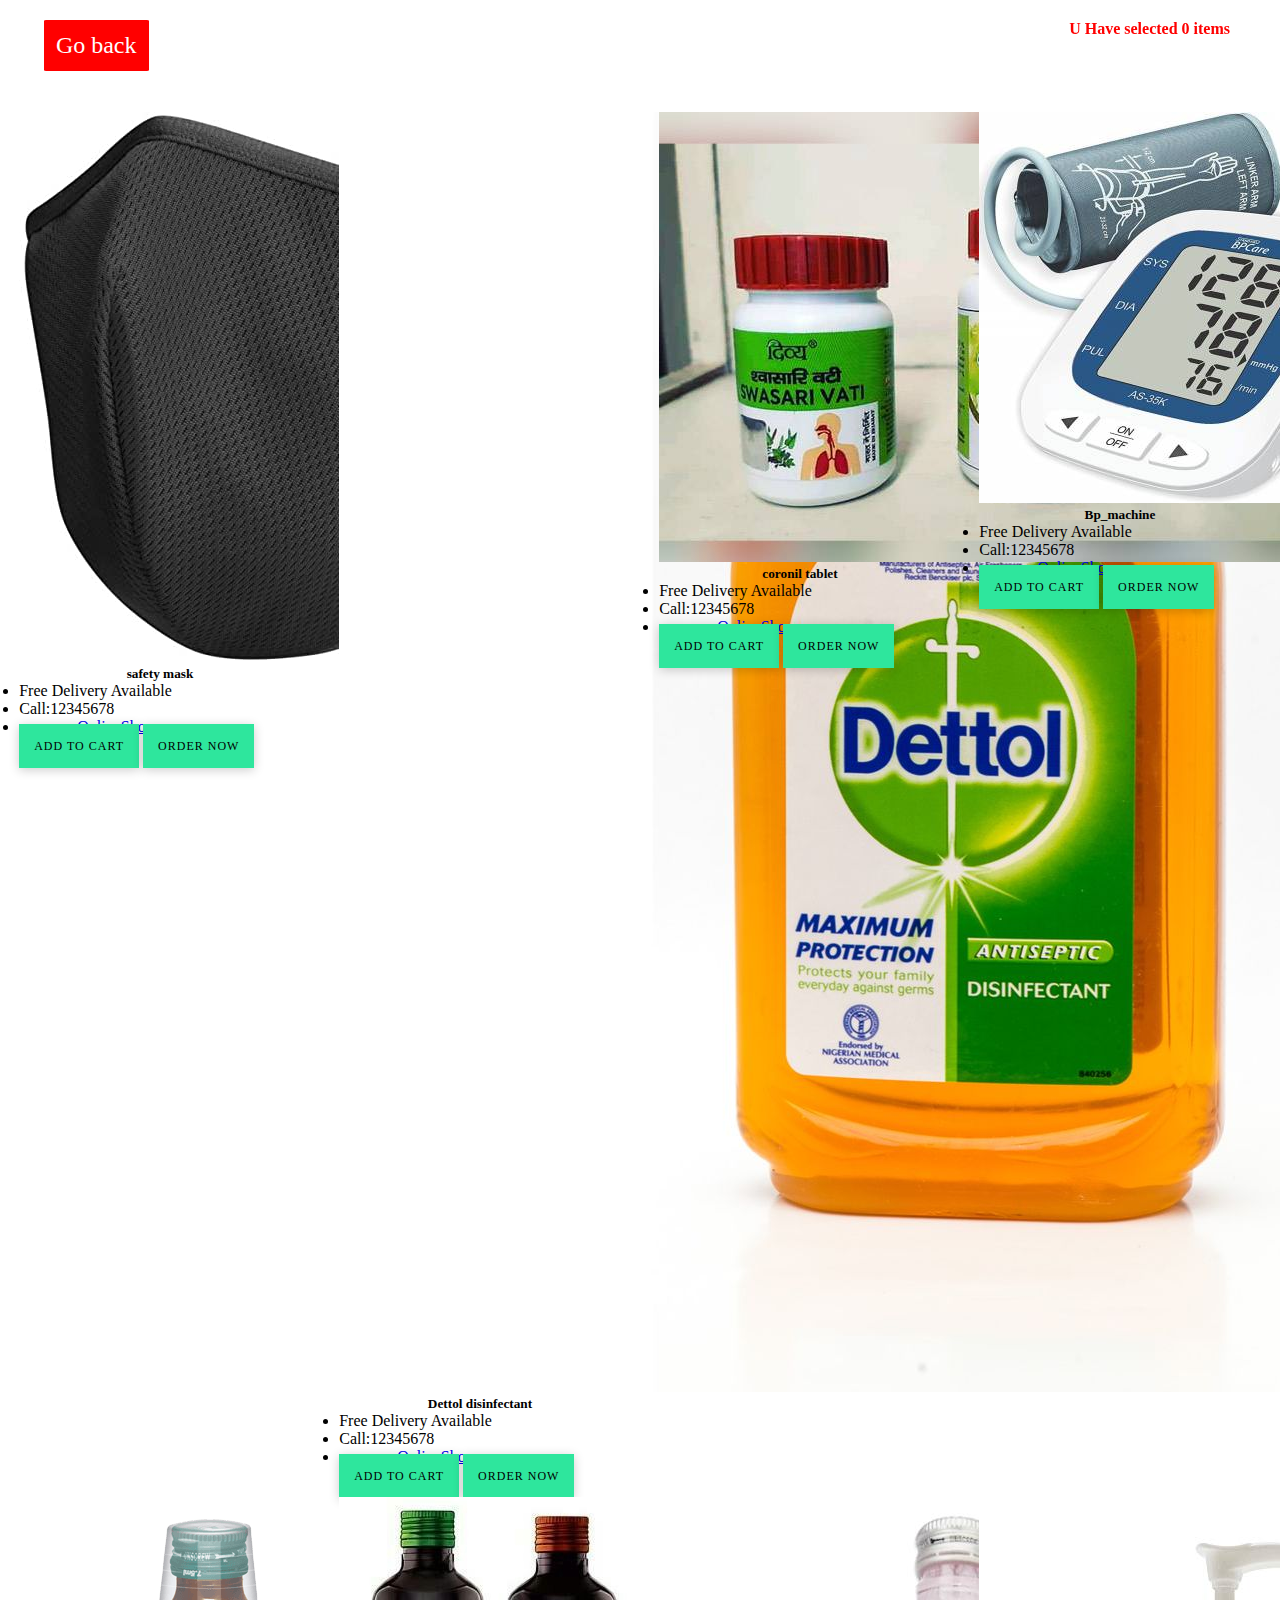
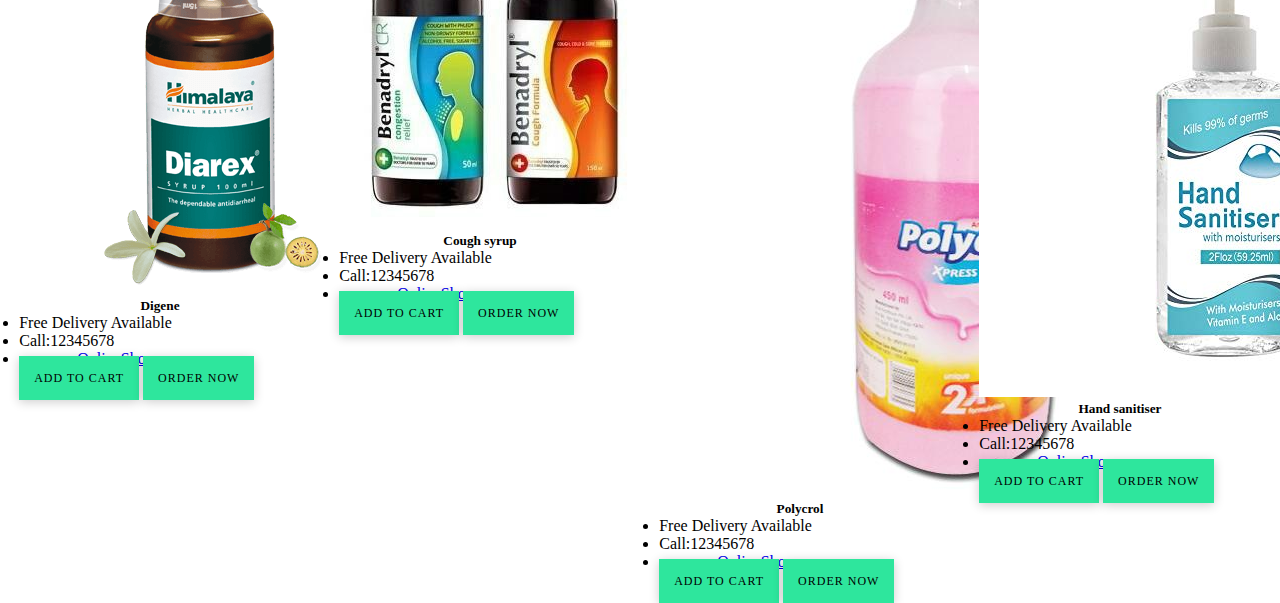
<file: medics.html>
<!DOCTYPE html>
<html lang="en">

<head>
        <meta charset="UTF-8">
        <meta http-equiv="X-UA-Compatible" content="IE=edge">
        <meta name="viewport" content="width=device-width, initial-scale=1.0">
        <title>Our Local Shop | Items | Medics</title>
        <link href="https://cdn.jsdelivr.net/npm/bootstrap@5.0.1/dist/css/bootstrap.min.css" rel="stylesheet"
                integrity="sha384-+0n0xVW2eSR5OomGNYDnhzAbDsOXxcvSN1TPprVMTNDbiYZCxYbOOl7+AMvyTG2x"
                crossorigin="anonymous">
        <link rel="stylesheet" href="./cards.css">
</head>

<body>
        <div id="head">
                U Have selected 0 items
        </div>
        <div class="home">
                <a href="./items.html">Go back</a>
        </div>
        <div class="myContainer">

                <div class="card card1" style="width: 18rem;">
                        <img src="./img/medics/mask.jpg" class="card-img-top" alt="...">
                        <div class="card-body">
                                <h5 class="card-title">
                                        <center> safety mask</center>
                                </h5>

                        </div>
                        <ul class="list-group list-group-flush">
                                <li class="list-group-item">Free Delivery Available</li>
                                <li class="list-group-item">Call:12345678</li>
                                <li class="list-group-item"><a class="linkToWebsite"
                                                href="./index.html">www.myOnlineShop.com</a>
                                </li>
                        </ul>
                        <div class="card-body">
                                <a href="#" class="card-link linkStyle" onclick="count()">Add to cart</a>
                                <a href="#" class="card-link linkStyle" onclick="order()">Order Now</a>
                        </div>
                </div>

                <div class="card card1" style="width: 18rem;">
                        <img src="./img/medics/dettol.jpeg" class="card-img-top" alt="...">
                        <div class="card-body">
                                <h5 class="card-title">
                                        <center>Dettol disinfectant</center>
                                </h5>

                        </div>
                        <ul class="list-group list-group-flush">
                                <li class="list-group-item">Free Delivery Available</li>
                                <li class="list-group-item">Call:12345678</li>
                                <li class="list-group-item"><a class="linkToWebsite"
                                                href="./index.html">www.myOnlineShop.com</a>
                                </li>
                        </ul>
                        <div class="card-body">
                                <a href="#" class="card-link linkStyle" onclick="count()">Add to cart</a>
                                <a href="#" class="card-link linkStyle" onclick="order()">Order Now</a>
                        </div>
                </div>

                <div class="card card1" style="width: 18rem;">
                        <img src="./img/medics/coronil.jpg" class="card-img-top" alt="...">
                        <div class="card-body">
                                <h5 class="card-title">
                                        <center>coronil tablet</center>
                                </h5>

                        </div>
                        <ul class="list-group list-group-flush">
                                <li class="list-group-item">Free Delivery Available</li>
                                <li class="list-group-item">Call:12345678</li>
                                <li class="list-group-item"><a class="linkToWebsite"
                                                href="./index.html">www.myOnlineShop.com</a>
                                </li>
                        </ul>
                        <div class="card-body">
                                <a href="#" class="card-link linkStyle" onclick="count()">Add to cart</a>
                                <a href="#" class="card-link linkStyle" onclick="order()">Order Now</a>
                        </div>
                </div>

                <div class="card card1" style="width: 18rem;">
                        <img src="./img/medics/Bp_machine.jpeg" class="card-img-top" alt="...">
                        <div class="card-body">
                                <h5 class="card-title">
                                        <center>Bp_machine</center>
                                </h5>

                        </div>
                        <ul class="list-group list-group-flush">
                                <li class="list-group-item">Free Delivery Available</li>
                                <li class="list-group-item">Call:12345678</li>
                                <li class="list-group-item"><a class="linkToWebsite"
                                                href="./index.html">www.myOnlineShop.com</a>
                                </li>
                        </ul>
                        <div class="card-body">
                                <a href="#" class="card-link linkStyle" onclick="count()">Add to cart</a>
                                <a href="#" class="card-link linkStyle" onclick="order()">Order Now</a>
                        </div>
                </div>

                <div class="card card1" style="width: 18rem;">
                        <img src="./img/medics/digene.png" class="card-img-top" alt="...">
                        <div class="card-body">
                                <h5 class="card-title">
                                        <center>Digene</center>
                                </h5>

                        </div>
                        <ul class="list-group list-group-flush">
                                <li class="list-group-item">Free Delivery Available</li>
                                <li class="list-group-item">Call:12345678</li>
                                <li class="list-group-item"><a class="linkToWebsite"
                                                href="./index.html">www.myOnlineShop.com</a>
                                </li>
                        </ul>
                        <div class="card-body">
                                <a href="#" class="card-link linkStyle" onclick="count()">Add to cart</a>
                                <a href="#" class="card-link linkStyle" onclick="order()">Order Now</a>
                        </div>
                </div>

                <div class="card card1" style="width: 18rem;">
                        <img src="./img/medics/benadryl.jpeg" class="card-img-top" alt="...">
                        <div class="card-body">
                                <h5 class="card-title">
                                        <center>Cough syrup</center>
                                </h5>

                        </div>
                        <ul class="list-group list-group-flush">
                                <li class="list-group-item">Free Delivery Available</li>
                                <li class="list-group-item">Call:12345678</li>
                                <li class="list-group-item"><a class="linkToWebsite"
                                                href="./index.html">www.myOnlineShop.com</a>
                                </li>
                        </ul>
                        <div class="card-body">
                                <a href="#" class="card-link linkStyle" onclick="count()">Add to cart</a>
                                <a href="#" class="card-link linkStyle" onclick="order()">Order Now</a>
                        </div>
                </div>

                <div class="card card1" style="width: 18rem;">
                        <img src="./img/medics/polycrol.jpg" class="card-img-top" alt="...">
                        <div class="card-body">
                                <h5 class="card-title">
                                        <center>Polycrol</center>
                                </h5>

                        </div>
                        <ul class="list-group list-group-flush">
                                <li class="list-group-item">Free Delivery Available</li>
                                <li class="list-group-item">Call:12345678</li>
                                <li class="list-group-item"><a class="linkToWebsite"
                                                href="./index.html">www.myOnlineShop.com</a>
                                </li>
                        </ul>
                        <div class="card-body">
                                <a href="#" class="card-link linkStyle" onclick="count()">Add to cart</a>
                                <a href="#" class="card-link linkStyle" onclick="order()">Order Now</a>
                        </div>
                </div>

                <div class="card card1" style="width: 18rem;">
                        <img src="./img/medics/santiser.jpg" class="card-img-top" alt="...">
                        <div class="card-body">
                                <h5 class="card-title">
                                        <center>Hand sanitiser</center>
                                </h5>

                        </div>
                        <ul class="list-group list-group-flush">
                                <li class="list-group-item">Free Delivery Available</li>
                                <li class="list-group-item">Call:12345678</li>
                                <li class="list-group-item"><a class="linkToWebsite"
                                                href="./index.html">www.myOnlineShop.com</a>
                                </li>
                        </ul>
                        <div class="card-body">
                                <a href="#" class="card-link linkStyle" onclick="count()">Add to cart</a>
                                <a href="#" class="card-link linkStyle" onclick="order()">Order Now</a>
                        </div>
                </div>




        </div>

        <script src="https://cdn.jsdelivr.net/npm/@popperjs/core@2.9.2/dist/umd/popper.min.js"
                integrity="sha384-IQsoLXl5PILFhosVNubq5LC7Qb9DXgDA9i+tQ8Zj3iwWAwPtgFTxbJ8NT4GN1R8p"
                crossorigin="anonymous"></script>
        <script src="https://cdn.jsdelivr.net/npm/bootstrap@5.0.1/dist/js/bootstrap.min.js"
                integrity="sha384-Atwg2Pkwv9vp0ygtn1JAojH0nYbwNJLPhwyoVbhoPwBhjQPR5VtM2+xf0Uwh9KtT"
                crossorigin="anonymous"></script>
        <script src="./items.js">

        </script>
</body>

</html>
</file>
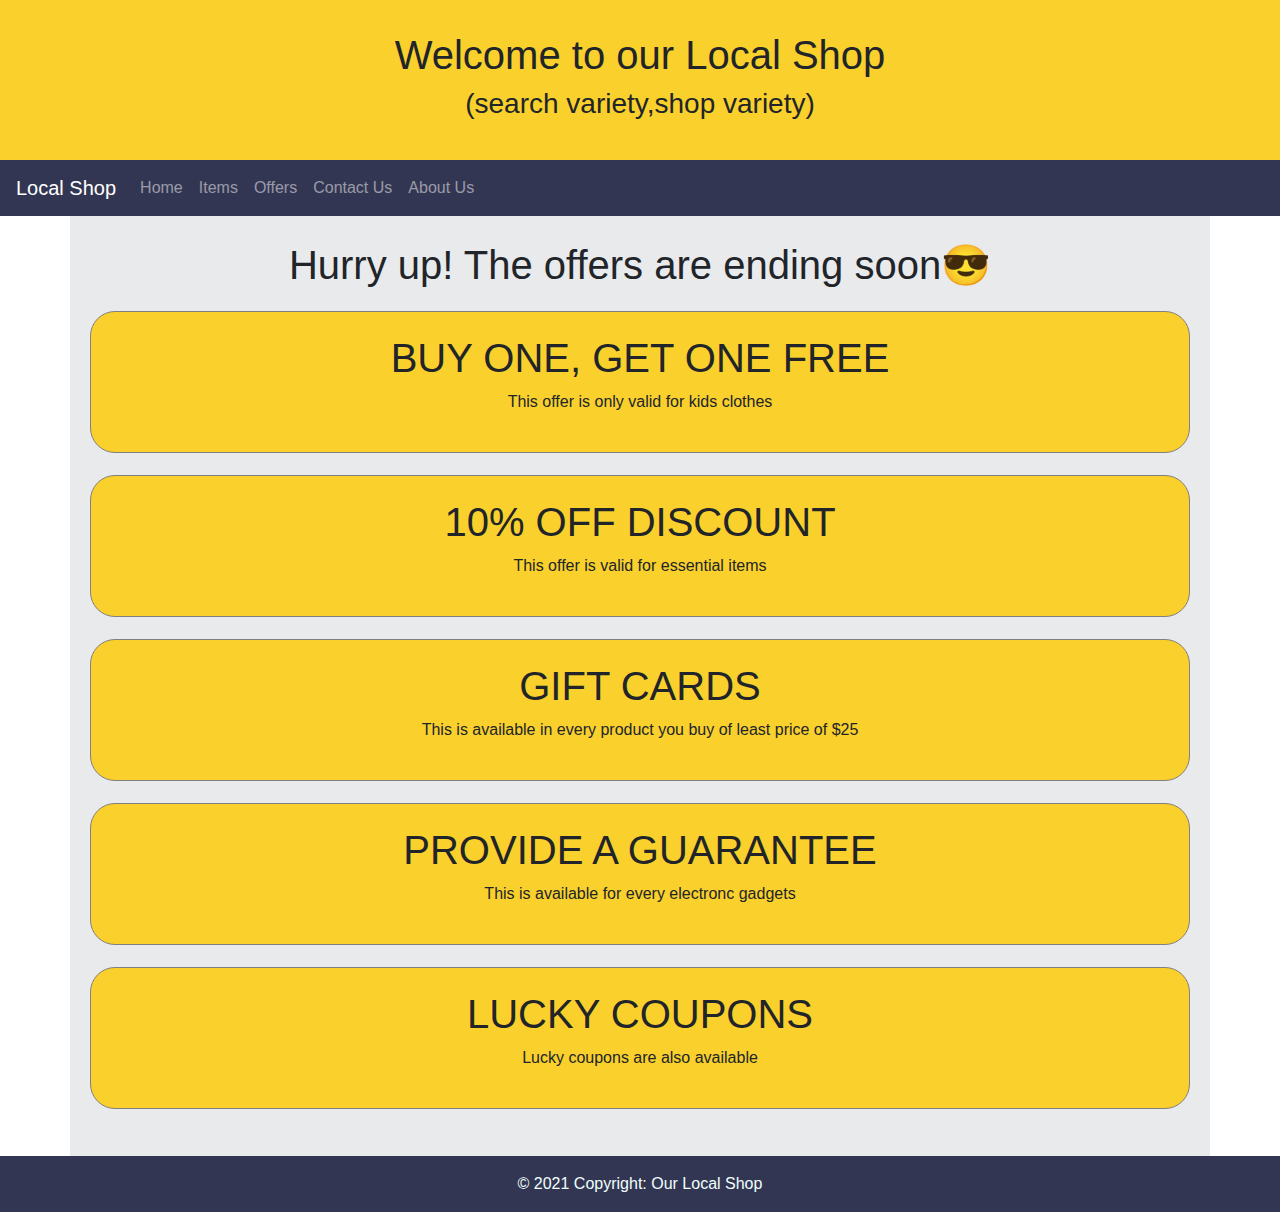
<file: offers.html>
<!DOCTYPE html>
<html>
<head>
	<title>Offers</title>
    <link rel="stylesheet" href="style.css">
    <link rel="stylesheet" href="https://maxcdn.bootstrapcdn.com/bootstrap/4.0.0/css/bootstrap.min.css"
        integrity="sha384-Gn5384xqQ1aoWXA+058RXPxPg6fy4IWvTNh0E263XmFcJlSAwiGgFAW/dAiS6JXm" crossorigin="anonymous">
		<link href='https://stackpath.bootstrapcdn.com/bootstrap/4.3.1/css/bootstrap.min.css'>
		<link href='https://cdnjs.cloudflare.com/ajax/libs/font-awesome/4.7.0/css/font-awesome.min.css'>
<style type="text/css">
	*{
		margin:0;
		padding:0;
	}
	.container{
		width:100%;
		background-color: #E9EAEC;
		text-align: center;
		padding: 25px 8px;
	}
	section{
		margin: 22px 12px;
		border:1px solid grey;
		border-radius: 25px;
		background-color: #FAD02C;
		padding: 22px 8px;
	}
	section:hover{
		zoom:1.25;
		background-color: #333652;
		color:white;
		cursor: pointer;
	}
</style>
</head>
<body>
    <div class="jumbotron jumbotron-fluid mb-0" id="jtron">
        <div class="container-fluid" id="jtr" style="height:10em;">
            <h1>Welcome to our Local Shop</h1>
            <h3>(search variety,shop variety)</h3>
        </div>
    </div>



    <nav class="navbar navbar-expand-md navbar-dark sticky-top navcolor">
        <a class="navbar-brand" href="/index.html">Local Shop</a>
        <button class="navbar-toggler" type="button" data-toggle="collapse" data-target="#collapsibleNavbar">
            <span class="navbar-toggler-icon"></span>
        </button>
        <div class="collapse navbar-collapse" id="collapsibleNavbar">
            <ul class="navbar-nav">
                <li class="nav-item">
                    <a class="nav-link" href="/index.html">Home</a>
                </li>
                <li class="nav-item">
                    <a class="nav-link" href="/items.html">Items</a>
                </li>
				<li class="nav-item">
                    <a class="nav-link" href="/offers.html">Offers</a>
                </li>
                <li class="nav-item">
                    <a class="nav-link" href="/index.html#contact">Contact Us</a>
                </li>
                <li class="nav-item">
                    <a class="nav-link" href="/about.html">About Us</a>
                </li>
            </ul>
        </div>
    </nav>


	<div class="container">
		<h1>Hurry up! The offers are ending soon&#128526</h1>
		<section>
			<h1>BUY ONE, GET ONE FREE</h1>
			<p>This offer is only valid for kids clothes</p>
		</section>
		<section>
			<h1>10% OFF DISCOUNT</h1>
			<p>This offer is valid for essential items</p>
		</section>
		<section>
			<h1>GIFT CARDS</h1>
			<p>This is available in every product you buy of least price of $25</p>
		</section>
		<section>
			<h1>PROVIDE A GUARANTEE</h1>
			<p>This is available for every electronc gadgets</p>
		</section>
		<section>
			<h1>LUCKY COUPONS</h1>
			<p>Lucky coupons are also available</p>
		</section>
	</div>


    <footer class=" container-fluid footer">
        <div class="footer-copyright text-center py-3">© 2021 Copyright:
            <a href="#"> Our Local Shop </a>
        </div>
    </footer>
</body>
</html>
</file>
<file: style.css>
#jtron{
    padding: 0%;
    background-color:#FAD02C;
}

#jtr{
    display: flex;
    flex-direction: column;
    justify-content: center;
    align-items: center;
}

.navcolor{
    background-color:#333652 ;
}

body {
    color: #000;
    overflow-x: hidden;
    height: 100%;
    background-color: #B0BEC5;
    background-repeat: no-repeat
}

.card0 {
    /* box-shadow: 0px 4px 8px 0px #757575; */
    border-radius: 0px
}

.card2 {
    margin: 0px 40px
}

.logo {
    width: 200px;
    height: 100px;
    margin-top: 20px;
    margin-left: 35px
}

.image {
    width: 150px;
    height: 150px;
}

.border-line {
    border-right: 1px solid #EEEEEE
}

.facebook {
    background-color: #3b5998;
    color: #fff;
    font-size: 18px;
    padding-top: 5px;
    border-radius: 50%;
    width: 35px;
    height: 35px;
    cursor: pointer
}

.twitter {
    background-color: #1DA1F2;
    color: #fff;
    font-size: 18px;
    padding-top: 5px;
    border-radius: 50%;
    width: 35px;
    height: 35px;
    cursor: pointer
}

.linkedin {
    background-color: #2867B2;
    color: #fff;
    font-size: 18px;
    padding-top: 5px;
    border-radius: 50%;
    width: 35px;
    height: 35px;
    cursor: pointer
}

.line {
    height: 1px;
    width: 45%;
    background-color: #E0E0E0;
    margin-top: 10px
}

.or {
    width: 10%;
    font-weight: bold
}

.text-sm {
    font-size: 14px !important
}

::placeholder {
    color: #BDBDBD;
    opacity: 1;
    font-weight: 300
}

:-ms-input-placeholder {
    color: #BDBDBD;
    font-weight: 300
}

::-ms-input-placeholder {
    color: #BDBDBD;
    font-weight: 300
}

input,
textarea {
    padding: 10px 12px 10px 12px;
    border: 1px solid lightgrey;
    border-radius: 2px;
    margin-bottom: 5px;
    margin-top: 2px;
    width: 100%;
    box-sizing: border-box;
    color: #2C3E50;
    font-size: 14px;
    letter-spacing: 1px
}

input:focus,
textarea:focus {
    -moz-box-shadow: none !important;
    -webkit-box-shadow: none !important;
    box-shadow: none !important;
    border: 1px solid #304FFE;
    outline-width: 0
}

button:focus {
    -moz-box-shadow: none !important;
    -webkit-box-shadow: none !important;
    box-shadow: none !important;
    outline-width: 0
}

a {
    color: inherit;
    cursor: pointer
}

.btn-blue {
    background-color: #1A237E;
    width: 150px;
    color: #fff;
    border-radius: 2px
}

.btn-blue:hover {
    background-color: #000;
    cursor: pointer
}

.bg-blue {
    color: #fff;
    background-color: #1A237E
}

@media screen and (max-width: 991px) {
    .logo {
        margin-left: 0px
    }

    .image {
        width: 20px;
        height: 10px
    }

    .border-line {
        border-right: none
    }

    .card2 {
        border-top: 1px solid #EEEEEE !important;
        margin: 0px 15px
    }
}

.footer{
    background-color:#333652;
    color: azure;
}

.footer a{
    color: azure;
}

.footer a:hover{
    color: rgb(230, 158, 65);
}

#icon{
    height: 10px;
    width: 10px;
}

.bgcolorlogin{
    background-color: #E9EAEC;    ;
}

.cimagecol{
    display: flex;
    justify-content: center;
    width: 10%;
}

.contact_image{
    height: 50px;
    width: 50px;
}

.contact_image:hover{
    cursor: pointer;
    transform: scale(1.2);
}

.about{
    background-color:#E9EAEC; 
    height: 400px;
    display: flex;
    justify-content: center;
    text-align: center;
    align-items: center;
    flex-direction: column;
}
</file>
<file: cards.css>
*{
        margin: 0;
        padding: 0;
        box-sizing: border-box;
}

.myContainer{
        display: flex;
        justify-content: space-around;
	flex-wrap: wrap;
        padding-top: 2%;
}
#head{
        color:red;
        position:fixed;
        right:50px;
        top:20px;
        z-index:2;
        font-weight:bold;
}

.card{
	margin: 0.5%;
        width: 22% !important;
}
.home{
        font-size:1.5em;
        margin-top:20px;
        margin-bottom:20px;
        margin-left:2.4%;
        padding:1% 0 0 1%;
}

.home a{
        background-color:red;
        text-decoration: none;
        color:white;
        padding:1%;
        border-radius: 2%;

}
.home a:hover{
        box-shadow: 4px 4px 8px 0 rgba(0, 0, 0, 0.1);
}

.card:hover{
	box-shadow: 2px 4px 5px 0 rgba(0, 0, 0, 0.1);
}

.card .linkStyle{
	font-size: 12px;
        text-transform: uppercase;
        text-decoration: none;
        letter-spacing: 1px;
        font-weight: 500;
        color: #000;
        background-color: #2ee69d;
        border: none;
        border-radius: 0%;
        box-shadow: 0px 2px 10px 0 rgb(0 0 0 / 20%);
        transition: all 0.3s ease-out 0s;
        cursor: pointer;
        outline: none;
        padding: 15px;
}

.card .linkStyle:hover{
	background-color: #2ee69d;
        box-shadow: 0px 15px 20px rgba(46, 229, 157, 0.4);
        color: #fff;
        transform: translateY(-7px);
}
</file>
